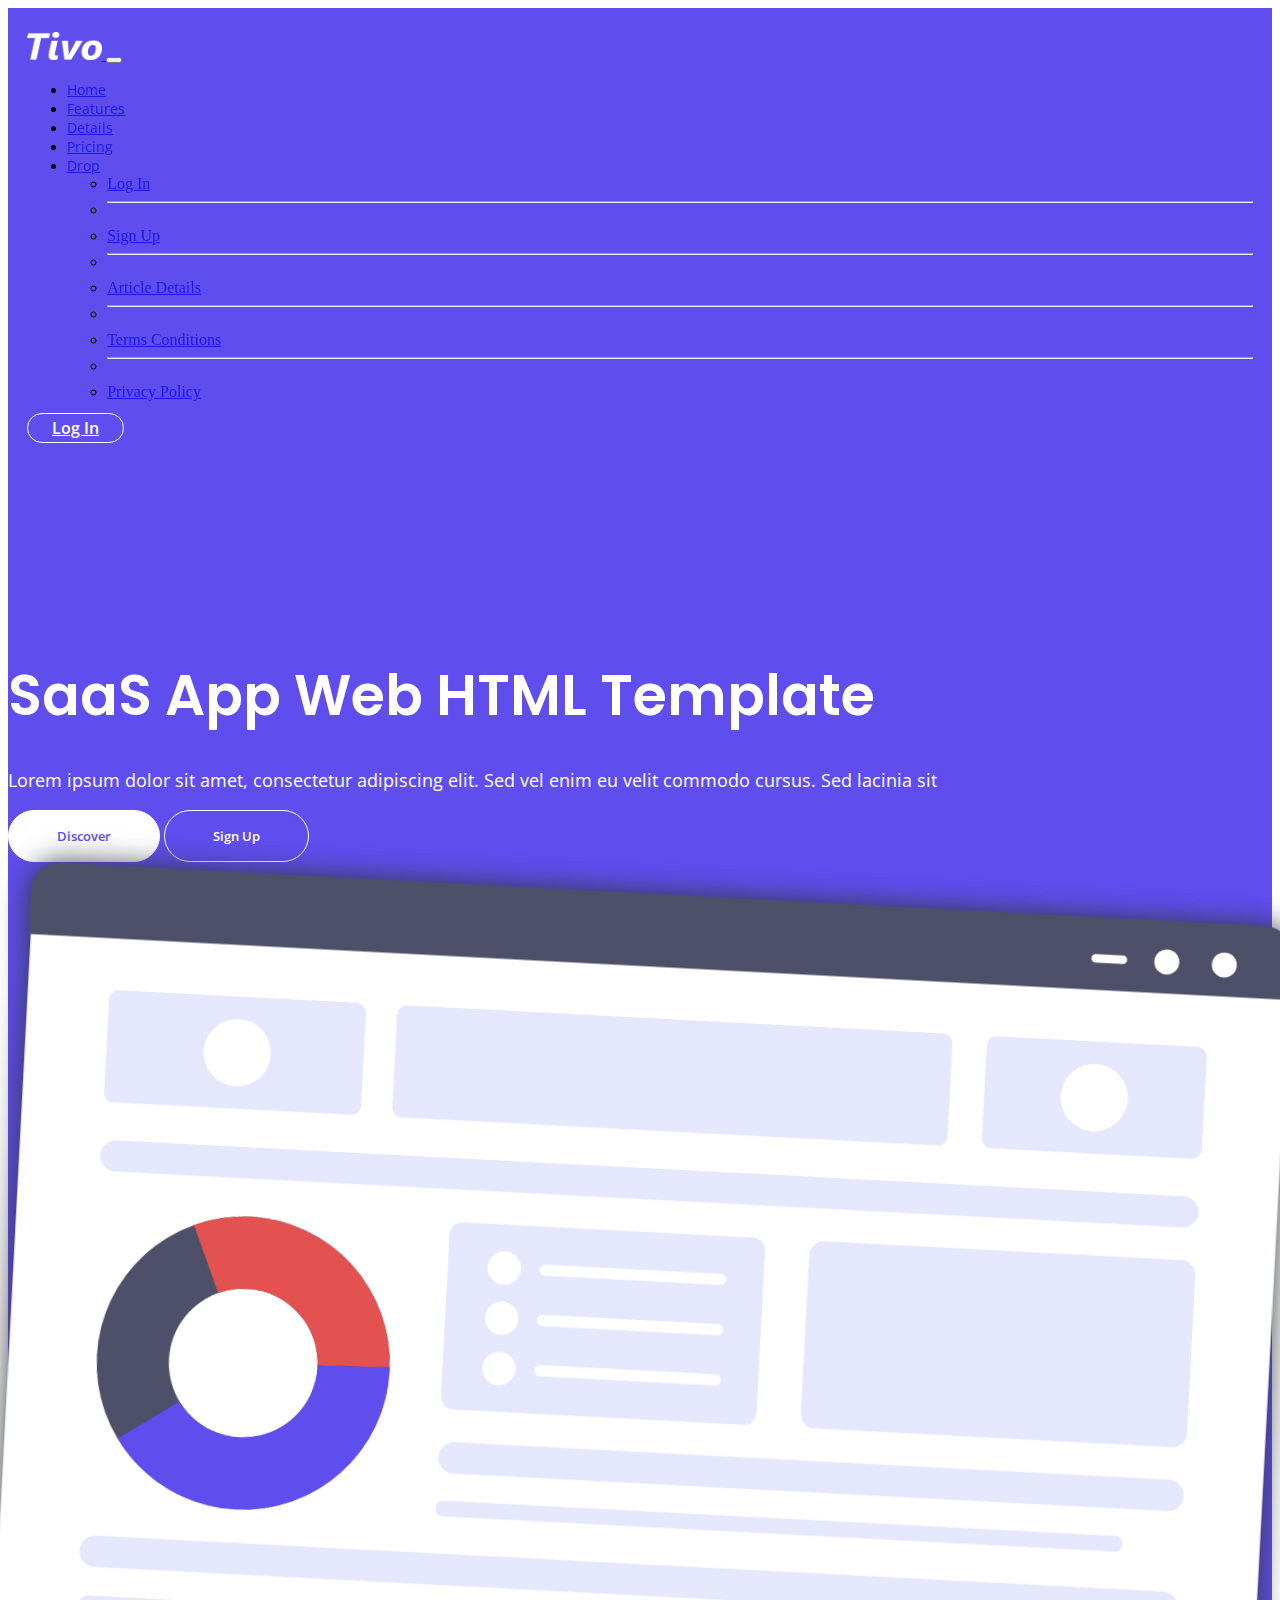
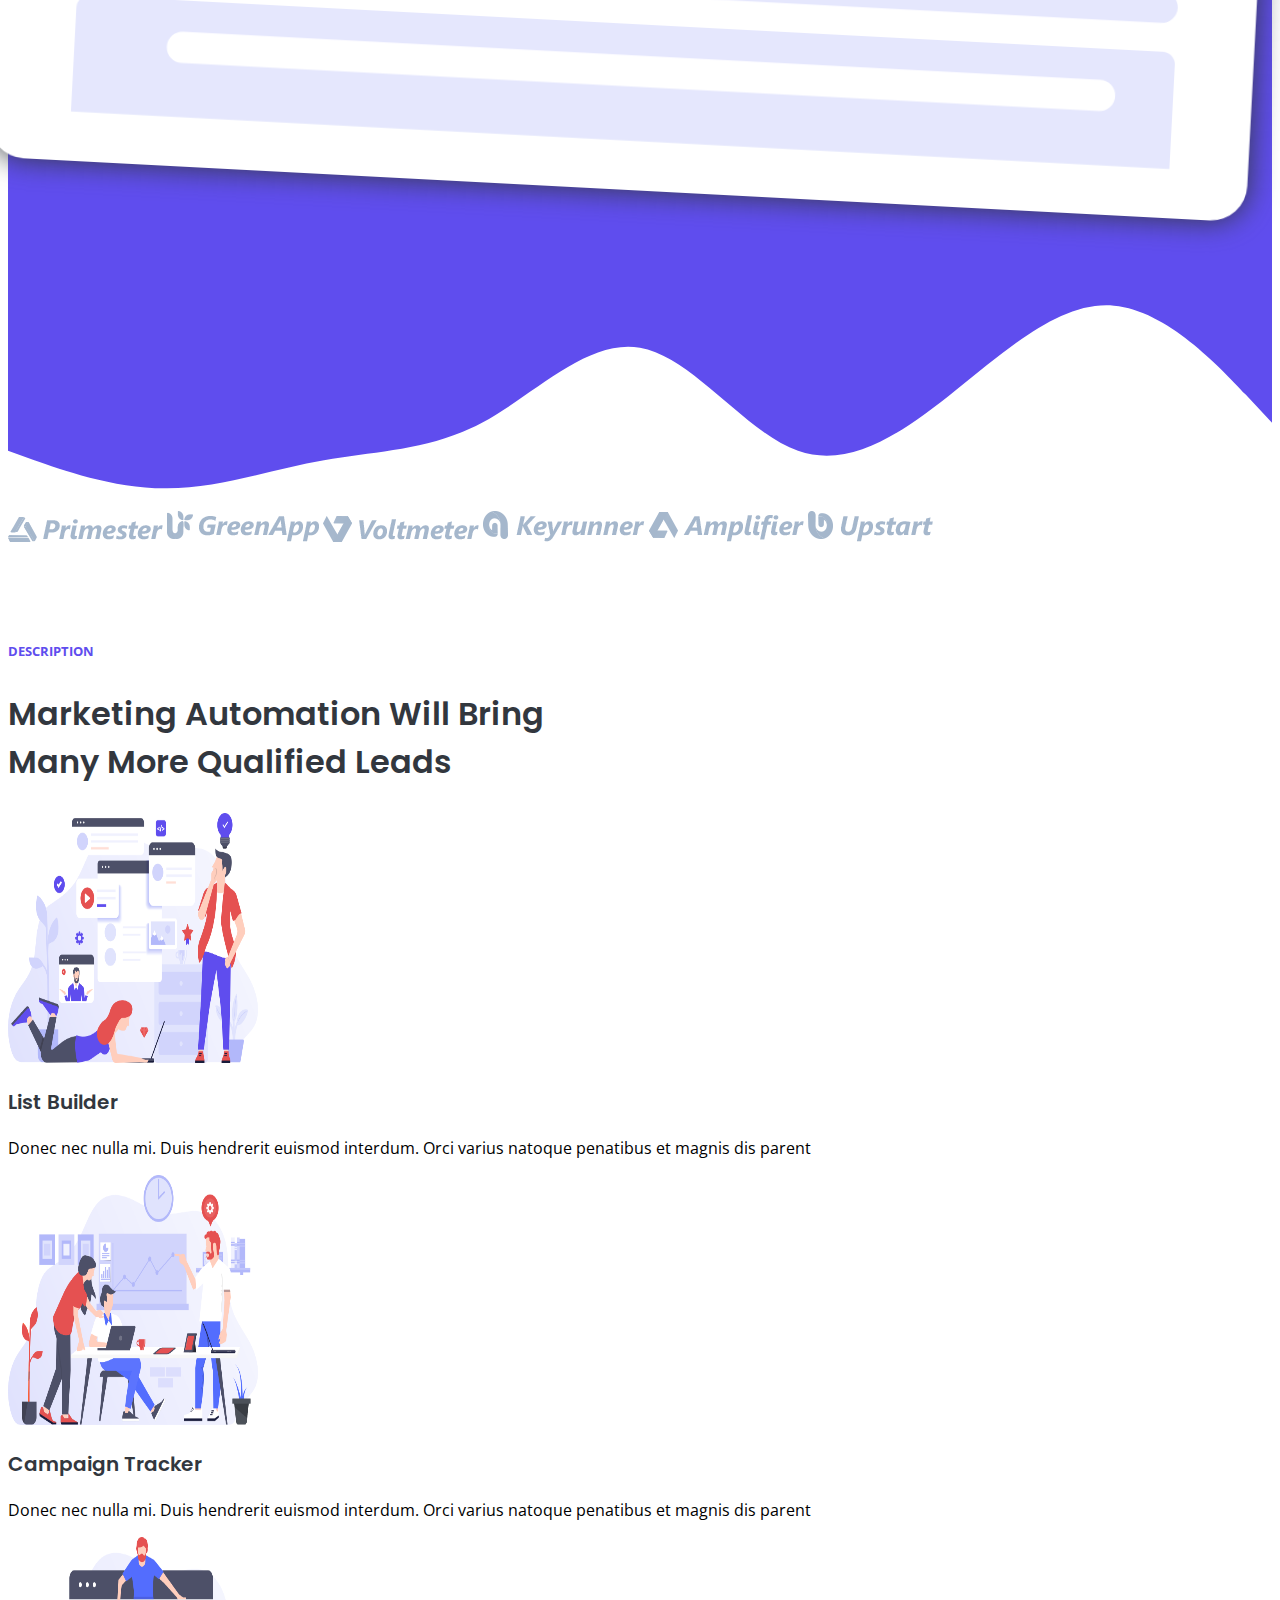
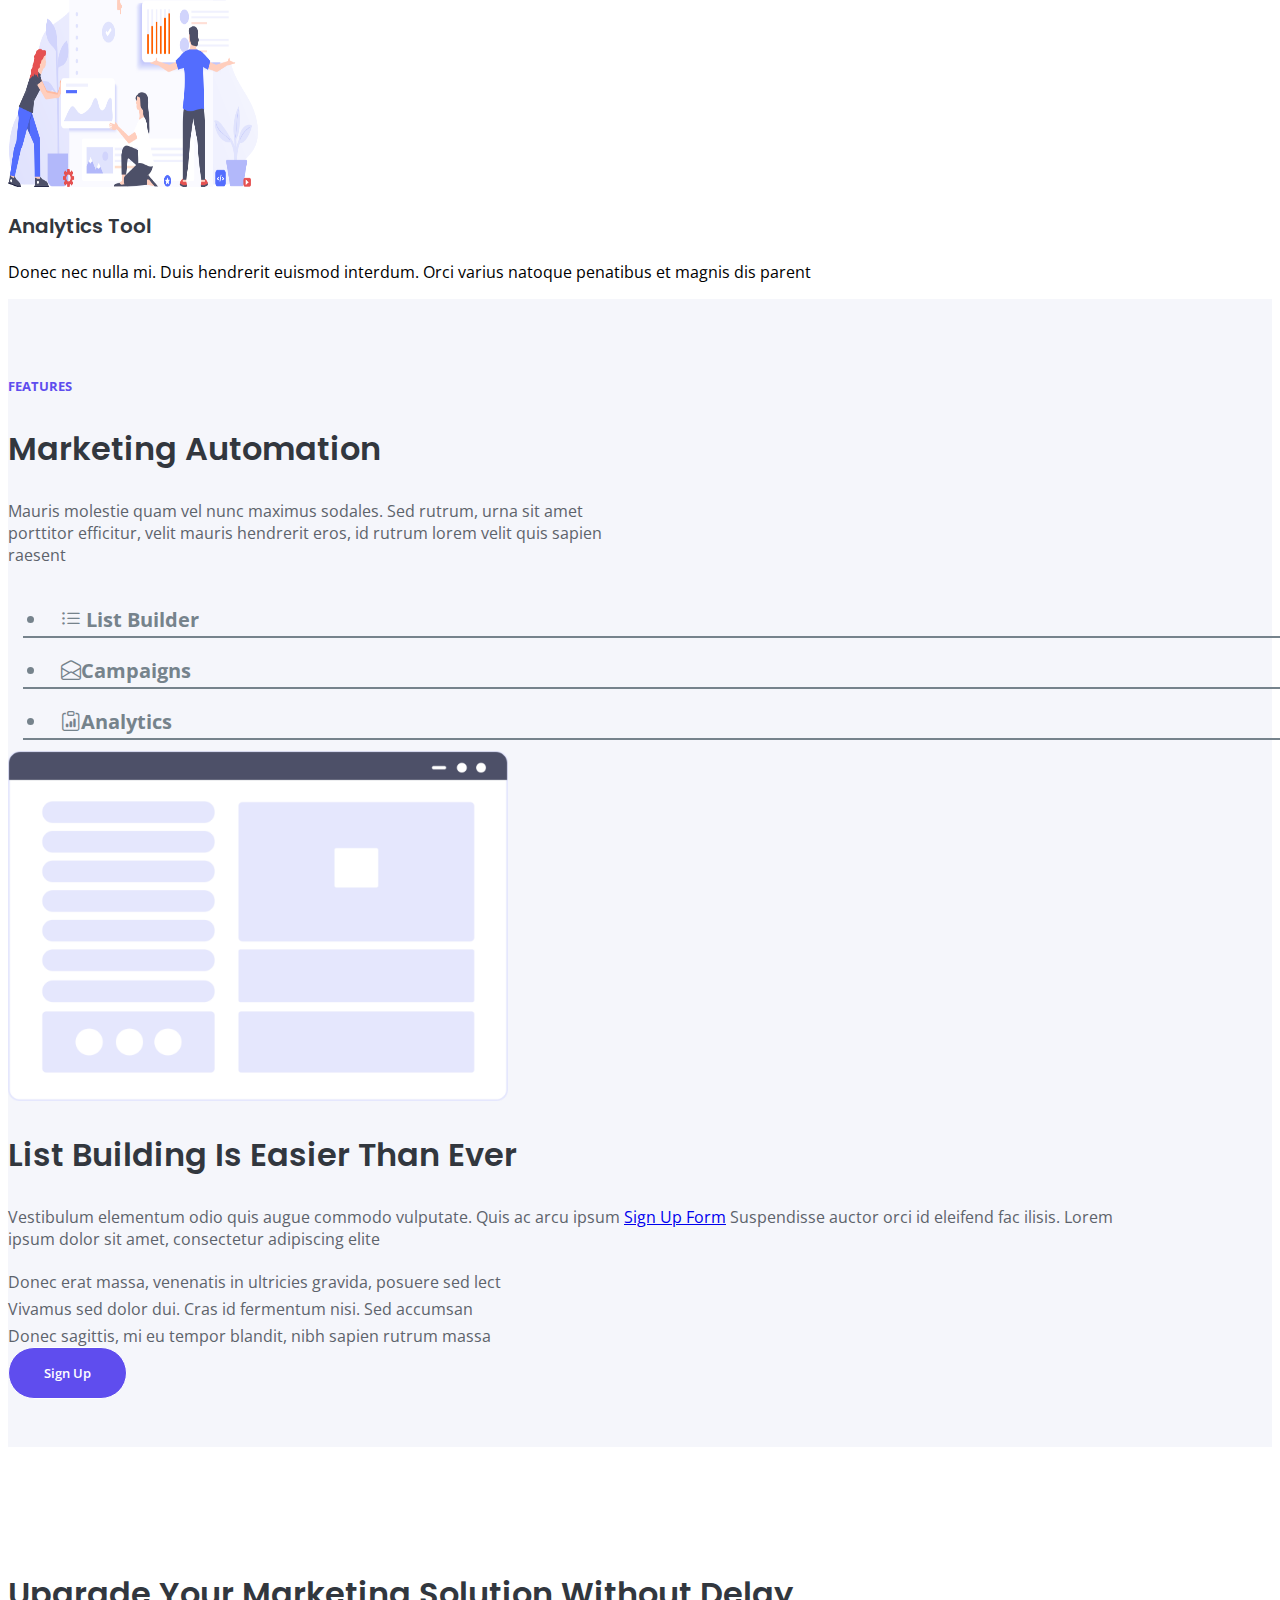
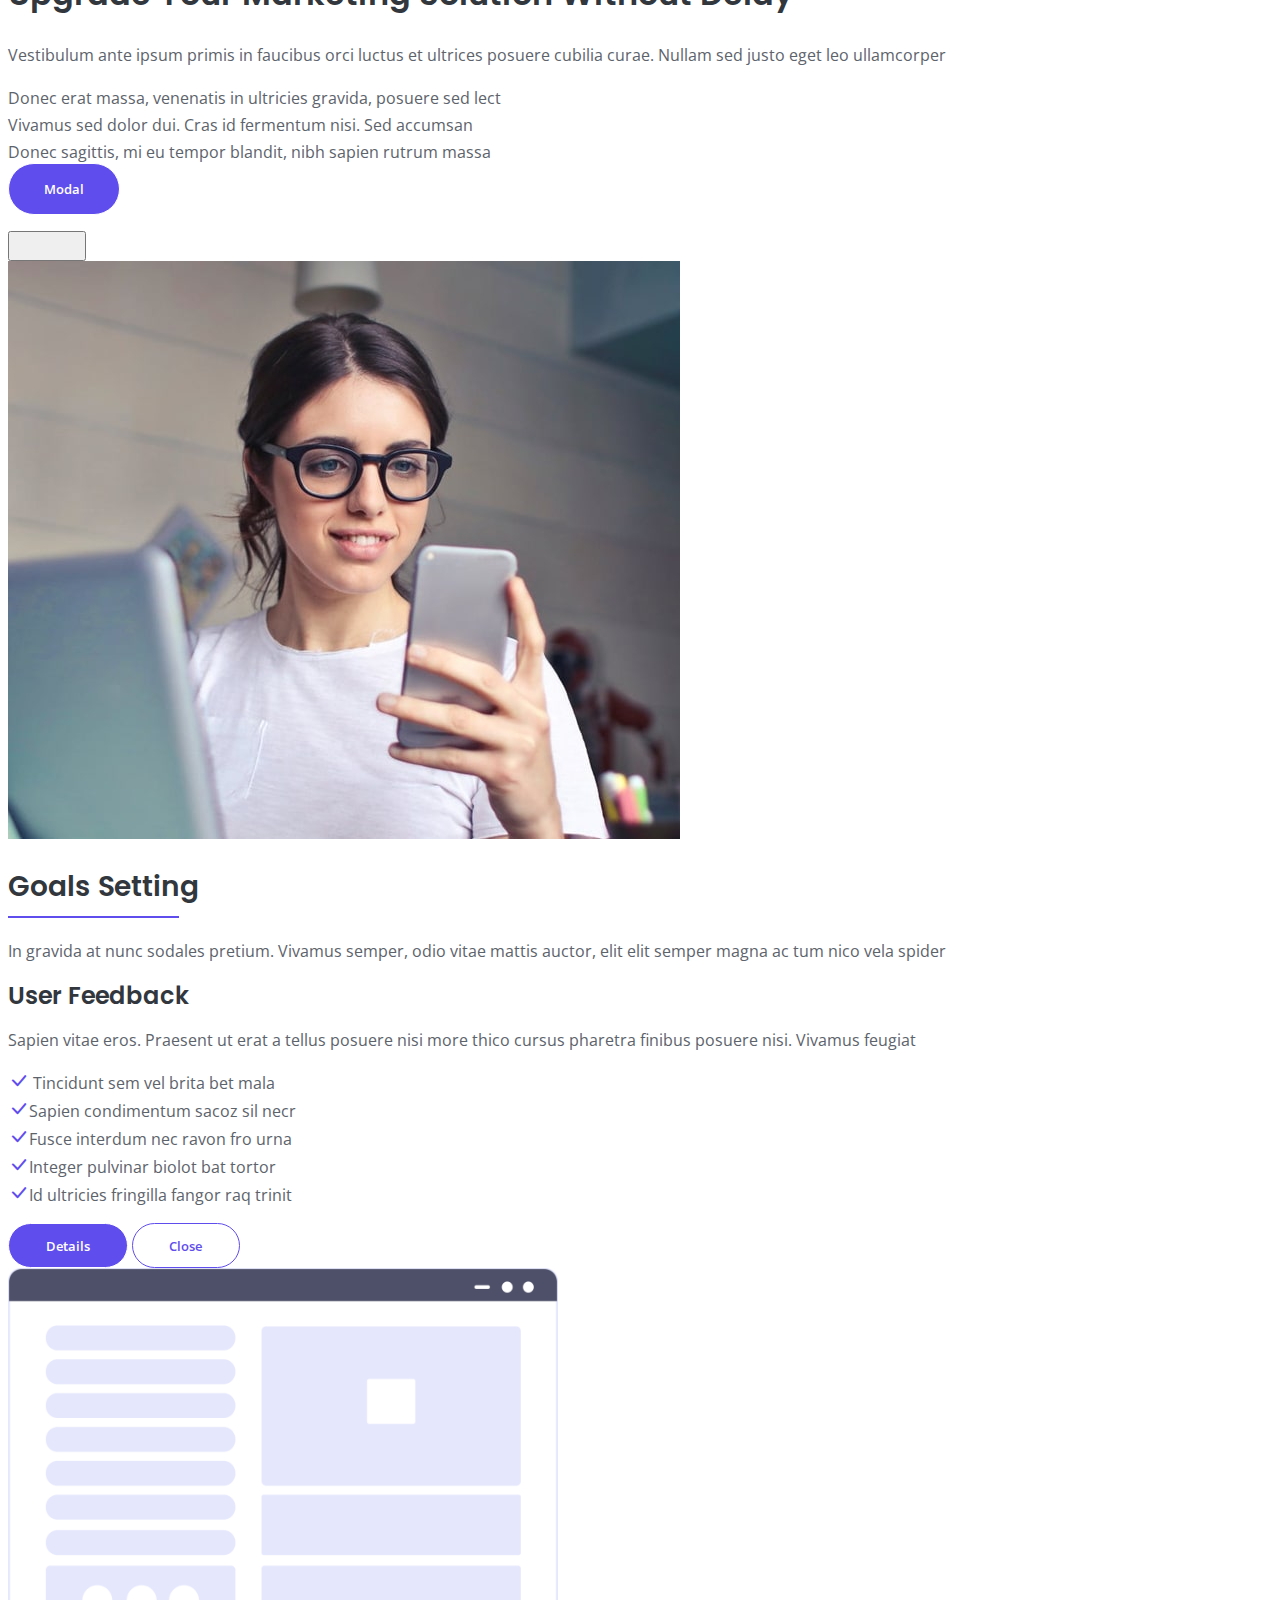
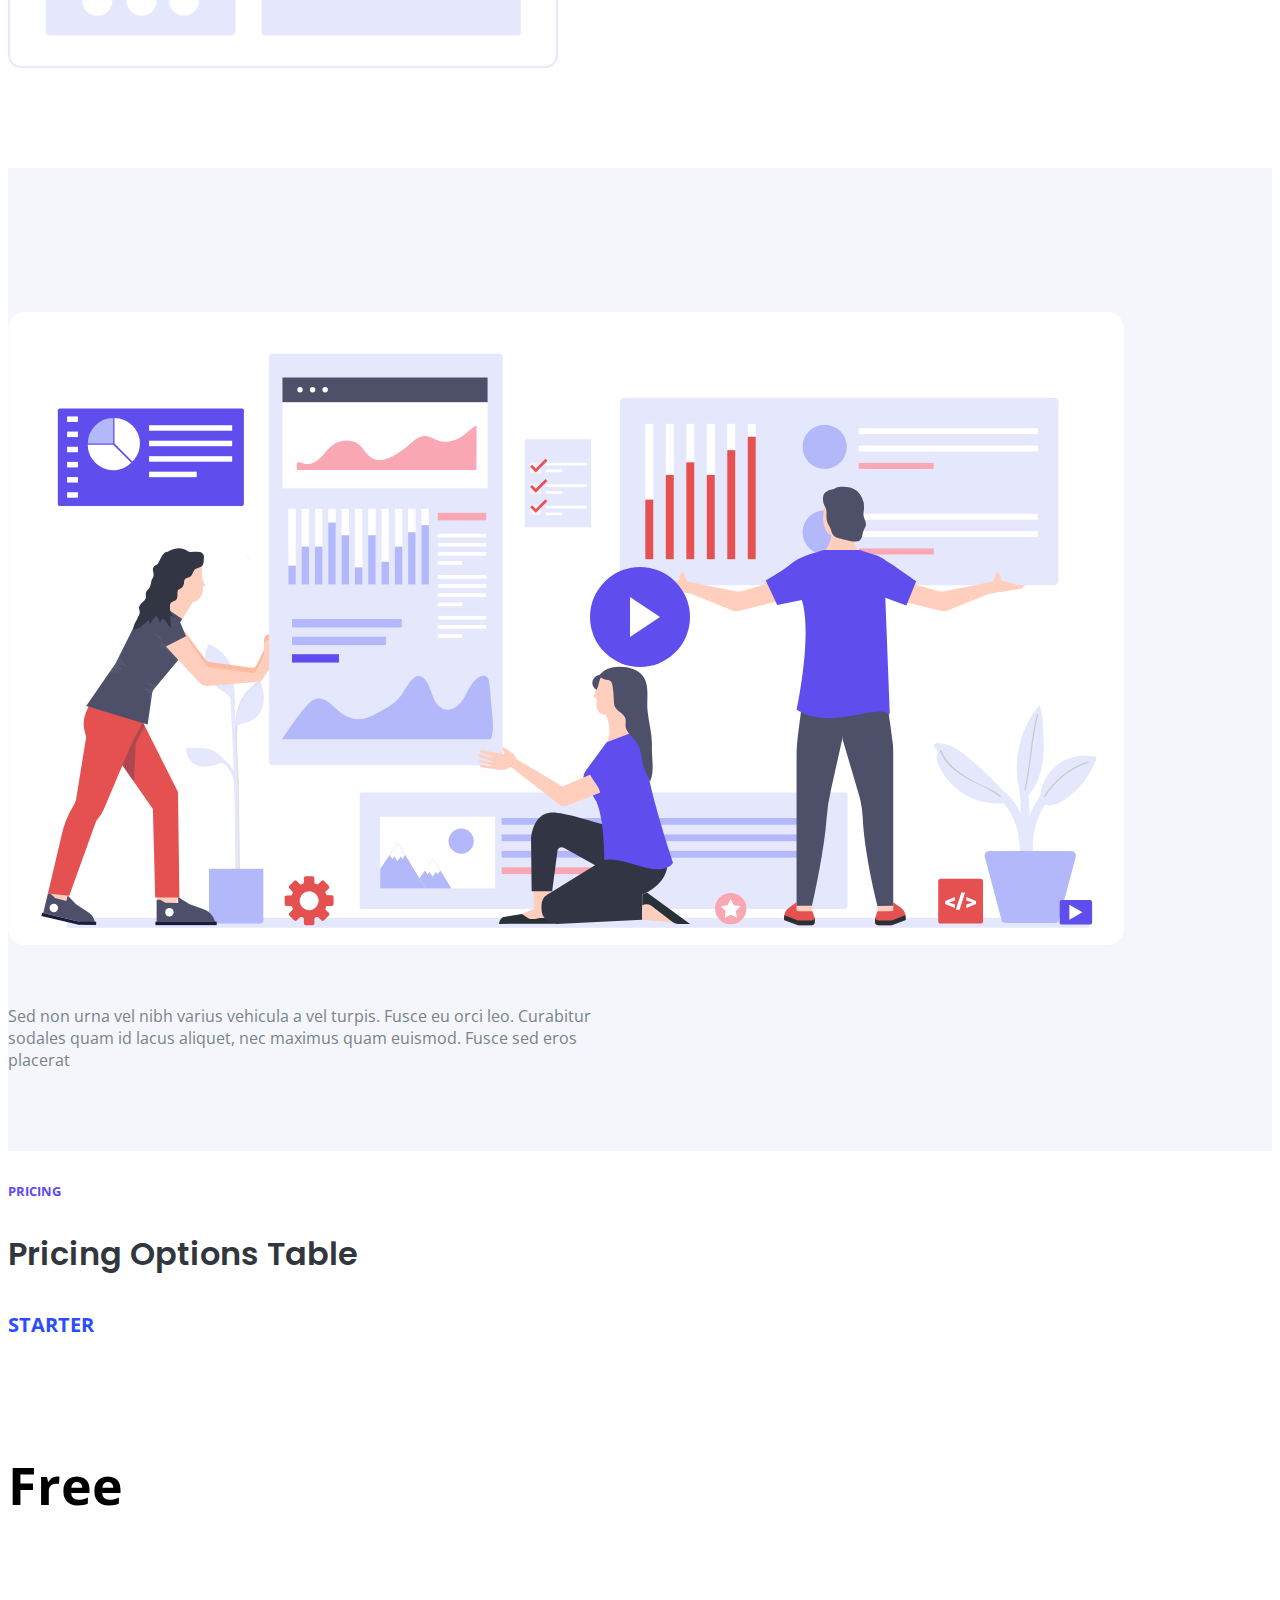
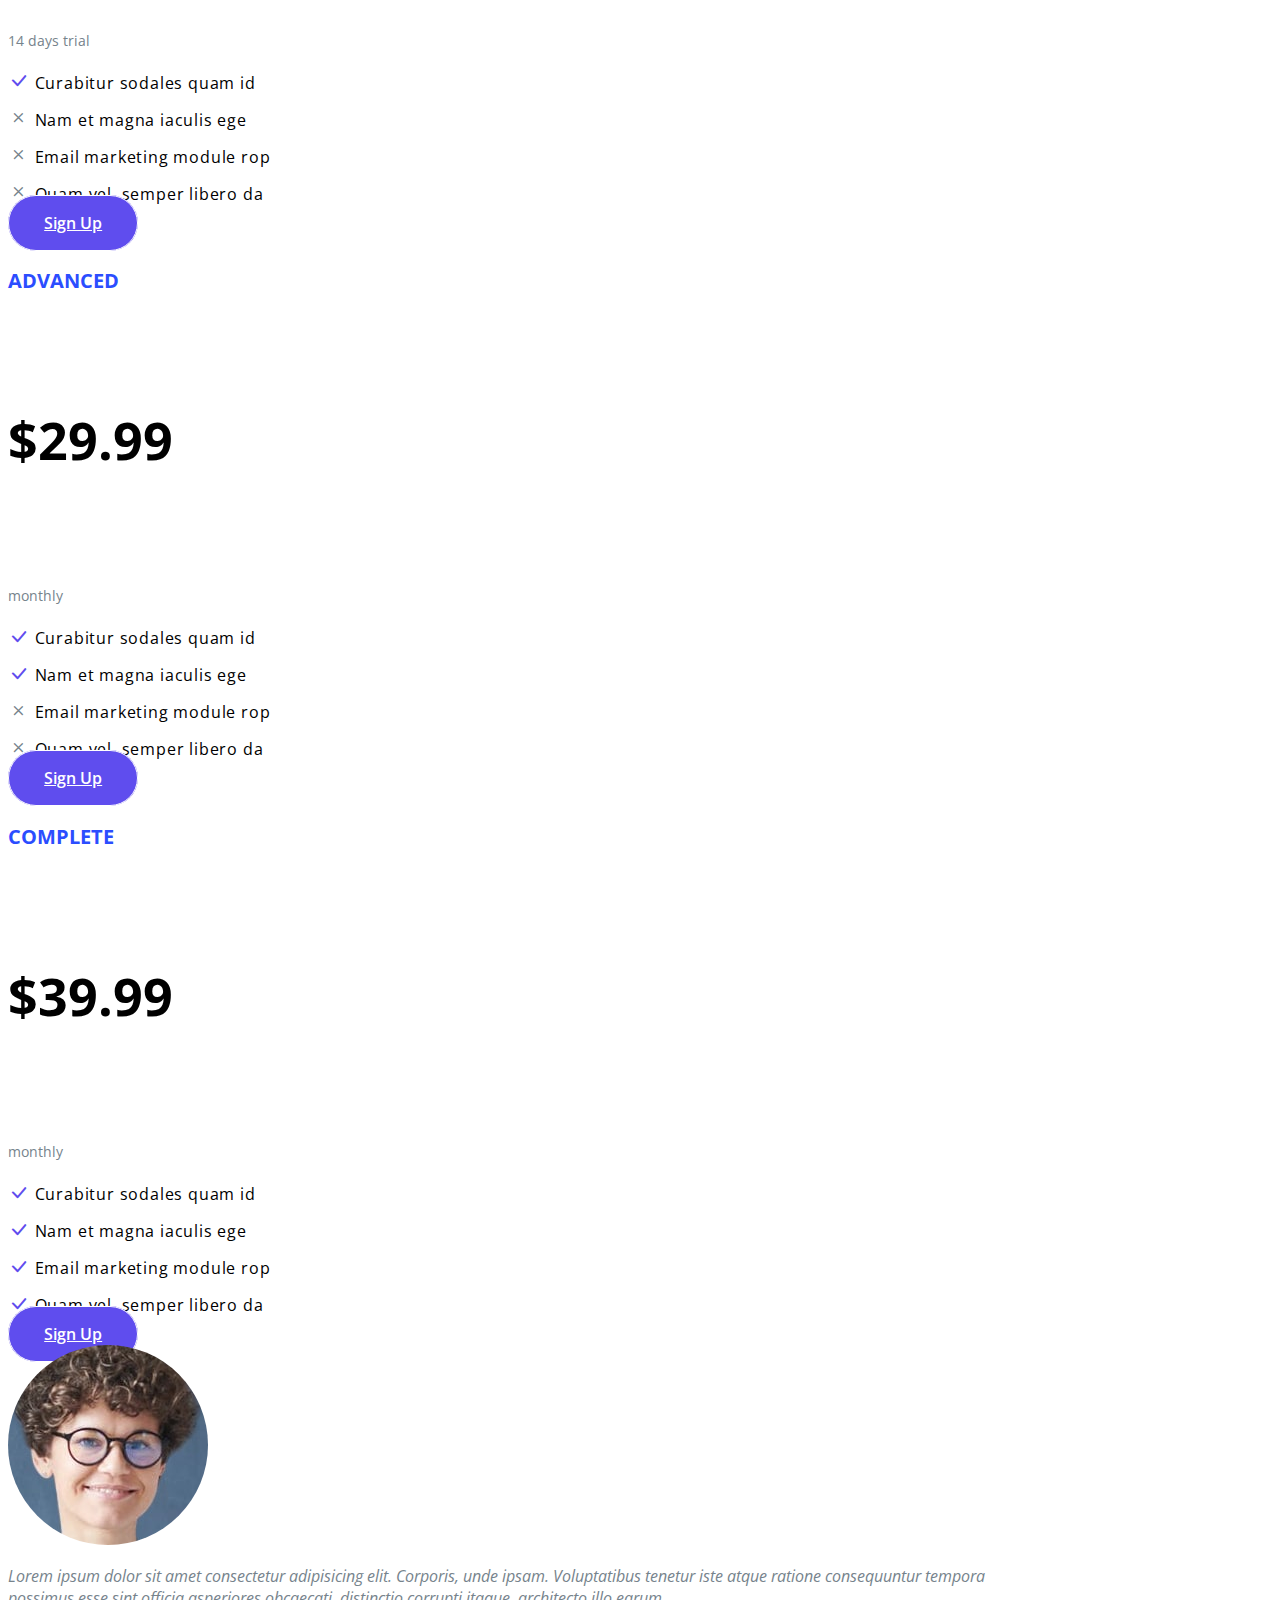
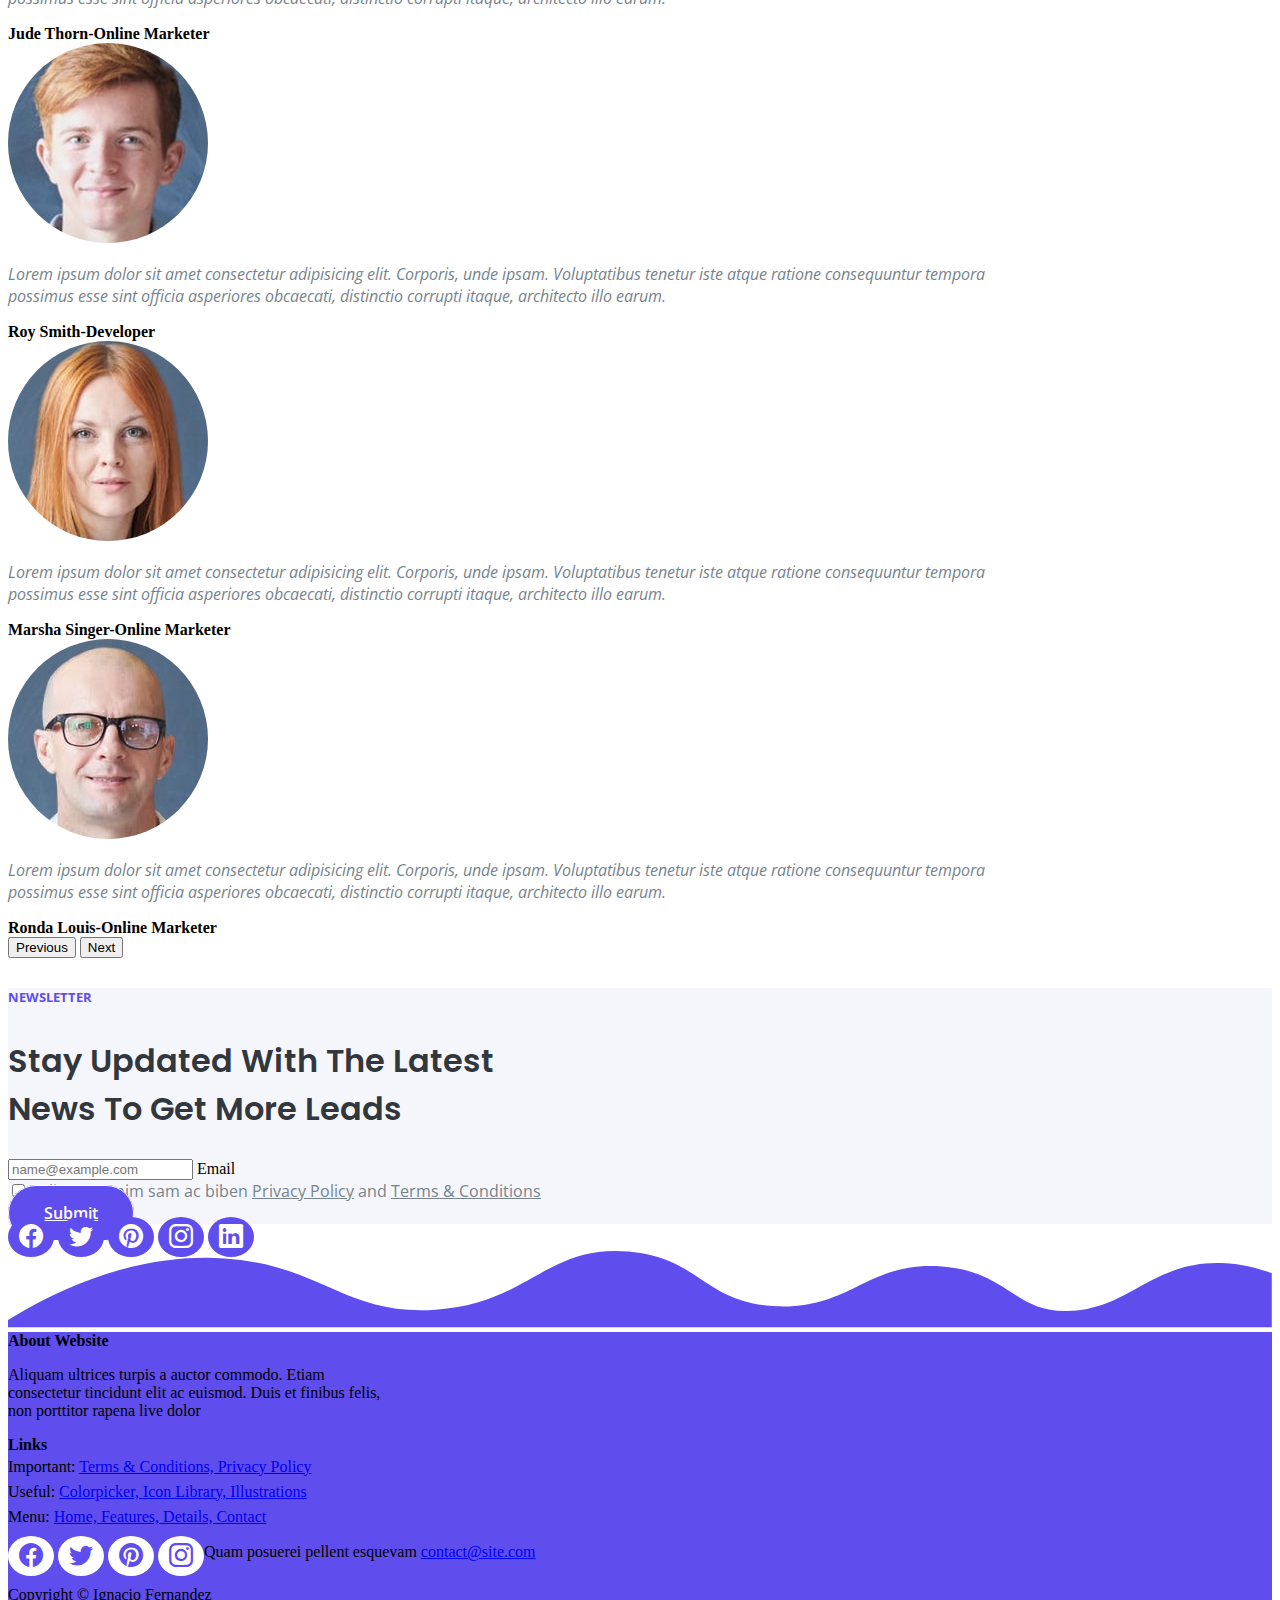
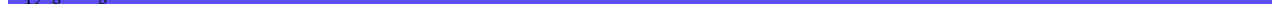
<file: index.html>
<!DOCTYPE html>
<html lang="en">
<head>
    <meta charset="UTF-8">
    <meta http-equiv="X-UA-Compatible" content="IE=edge">
    <meta name="viewport" content="width=device-width, initial-scale=1.0">
    <link rel="shortcut icon" href="./images/favicon.png" type="image/x-icon">
    <title>Tivo</title>
    <!--GOOGLE FONTS-->
    <link rel="preconnect" href="https://fonts.googleapis.com">
    <link rel="preconnect" href="https://fonts.gstatic.com" crossorigin>
    <link href="https://fonts.googleapis.com/css2?family=Open+Sans:ital,wght@0,400;0,600;1,400&family=Poppins:wght@600&display=swap" rel="stylesheet">
    <!--BOOTSTRAP-->
    <link href="https://cdn.jsdelivr.net/npm/bootstrap@5.2.3/dist/css/bootstrap.min.css" rel="stylesheet" integrity="sha384-rbsA2VBKQhggwzxH7pPCaAqO46MgnOM80zW1RWuH61DGLwZJEdK2Kadq2F9CUG65" crossorigin="anonymous">
    <link rel="stylesheet" href="https://cdn.jsdelivr.net/npm/bootstrap-icons@1.10.3/font/bootstrap-icons.css">
    <!--CSS LINK-->
    <link rel="stylesheet" href="style.css">
</head>
<body>
    <!--HEADER Y NAVEGADOR-->

<header class="header">
    <div class="container-fluid">
        <nav class="navbar navbar-expand-lg fixed-top">
            <div class="container-fluid">
              <a class="navbar-brand" href="./index.html">
                <img src="./images/logo.png" alt="Logo-brand" width="75" height="28">
              </a>
              <button class="navbar-toggler" type="button" data-bs-toggle="collapse" data-bs-target="#navbarSupportedContent" aria-controls="navbarSupportedContent" aria-expanded="false" aria-label="Toggle navigation">
                <span class="navbar-toggler-icon"></span>
              </button>
              <div class="collapse navbar-collapse" id="navbarSupportedContent">
                <ul class="navbar-nav ms-auto mb-2 mb-lg-0 d-flex gap-2">
                  <li class="nav-item">
                    <a class="nav-link active text-white fw-bold" aria-current="page" href="#">Home</a>
                  </li>
                  <li class="nav-item">
                    <a class="nav-link text-white fw-bold" href="#features">Features</a>
                  </li>
                  <li class="nav-item">
                    <a class="nav-link text-white fw-bold" href="#details">Details</a>
                  </li>
                  <li class="nav-item">
                    <a class="nav-link text-white fw-bold" href="#">Pricing</a>
                  </li>
                  <li class="nav-item dropdown">
                    <a class="nav-link dropdown-toggle text-white fw-bold" href="#" role="button" data-bs-toggle="dropdown" aria-expanded="false">
                      Drop
                    </a>
                    <ul class="dropdown-menu border-0">
                      <li><a class="dropdown-item text-white" href="./log-in.html">Log In</a></li>
                      <li><hr class="dropdown-divider bg-white"></li>
                      <li><a class="dropdown-item text-white" href="./sign-up.html">Sign Up</a></li>
                      <li><hr class="dropdown-divider bg-white"></li>
                      <li><a class="dropdown-item text-white" href="#">Article Details</a></li>
                      <li><hr class="dropdown-divider bg-white"></li>
                      <li><a class="dropdown-item text-white" href="#">Terms Conditions</a></li>
                      <li><hr class="dropdown-divider bg-white"></li>
                      <li><a class="dropdown-item text-white" href="#">Privacy Policy</a></li>
                    </ul>
                  </li>
                </ul>
                <a href="#" class="btn-secundario-transparent ms-3 text-decoration-none">Log In</a>
              </div>
            </div>
          </nav>
    </div>
    <div class="container container-header">
        <div class="row align-items-center mt-5 row-header">
            <div class="col-12 col-lg-6 ps-5">
                <h1>SaaS App Web HTML Template</h1>
                <p class="text-header">Lorem ipsum dolor sit amet, consectetur adipiscing elit. Sed vel enim eu velit commodo cursus. Sed lacinia sit</p>
                <button class="btn-main-white">Discover</button>
                <button class="btn-main-transparent">Sign Up</button>
            </div>
            <div class="col-12 col-lg-6">
                <img class="img-header img-fluid" src="./images/header.svg" alt="img-header">
            </div>
        </div>
    </div>
</header>
<img src="./images/wave.svg" class="" alt="wave">

<!--EMPRESAS-->
<aside class="container text-center d-flex flex-wrap justify-content-center gap-3 align-items-center mx-auto mb-5">
    <img src="./images/customer-logo-1.png"  alt="logo">
    <img src="./images/customer-logo-2.png" alt="logo">
    <img src="./images/customer-logo-3.png" alt="logo">
    <img src="./images/customer-logo-4.png" alt="logo">
    <img src="./images/customer-logo-5.png" alt="logo">
    <img src="./images/customer-logo-6.png" alt="logo">
</aside>

<section class="description">
  <div class="container">
      <h6 class="text-center mt-5">DESCRIPTION</h6>
      <h2 class="text-center mt-1 mx-auto">Marketing Automation Will Bring Many More Qualified Leads</h2>
      <div class="d-flex justify-content-center align-items-center mx-auto my-5 card-description">
        <div class="d-flex flex-column align-items-center gap-2">
            <img src="./images/description-icon-1.png" class="img-fluid" width="250" height="250" alt="icon">
            <h3 class="mt-4">List Builder</h3>
            <p class="text-center">Donec nec nulla mi. Duis hendrerit euismod interdum. Orci varius natoque penatibus et magnis dis parent</p>
        </div>
        <div class="d-flex flex-column align-items-center gap-2">
          <img src="./images/description-icon-2.png" class="img-fluid" width="250" height="250" alt="icon">
          <h3 class="mt-4">Campaign Tracker</h3>
          <p class="text-center">Donec nec nulla mi. Duis hendrerit euismod interdum. Orci varius natoque penatibus et magnis dis parent</p>
      </div>
      <div class="d-flex flex-column align-items-center gap-2">
        <img src="./images/description-icon-3.png" class="img-fluid" width="250" height="250" alt="icon">
        <h3 class="mt-4">Analytics Tool</h3>
        <p class="text-center">Donec nec nulla mi. Duis hendrerit euismod interdum. Orci varius natoque penatibus et magnis dis parent</p>
    </div>
      </div>
    </div>
</section>

<!--FEATURES-->
<section class="features" id="features">
  <div class="container d-flex flex-column align-items-center justify-content-center">
    <h6 class="text-center mt-5">FEATURES</h6>
    <h2 class="text-center mt-1 mx-auto">Marketing Automation</h2>
    <p class="text-center mt-1 mx-auto">Mauris molestie quam vel nunc maximus sodales. Sed rutrum, urna sit amet porttitor efficitur, velit mauris hendrerit eros, id rutrum lorem velit quis sapien raesent</p>
    <ul class="list-inline text-center mx-auto mt-4">
      <li class="list-unstyled list-inline-item feature-list"><i class="bi bi-list-ul pe-1"></i> List Builder</li>
      <li class="list-unstyled list-inline-item feature-list"><i class="bi bi-envelope-open pe-1"></i>Campaigns</li>
      <li class="list-unstyled list-inline-item feature-list"><i class="bi bi-clipboard-data pe-1"></i>Analytics</li>
    </ul>

    <div class="row align-items-center mx-auto py-5 ">
      <div class="col-12 col-lg-6 text-center">
      <img src="./images/details.png" class="img-fluid" alt="">
    </div>
    <div class="col-12 col-lg-6 features-content  mx-auto ">
      <div class="d-flex flex-column align-items-start  features-text">
        <h2>List Building Is Easier Than Ever</h2>
        <p>Vestibulum elementum odio quis augue commodo vulputate. Quis ac arcu ipsum <a href="#">Sign Up Form</a>  Suspendisse auctor orci id eleifend fac ilisis. Lorem ipsum dolor sit amet, consectetur adipiscing elite</p>
          <li>Donec erat massa, venenatis in ultricies gravida, posuere sed lect</li>
          <li>Vivamus sed dolor dui. Cras id fermentum nisi. Sed accumsan</li>
          <li>Donec sagittis, mi eu tempor blandit, nibh sapien rutrum massa</li>
        <button class="btn-modal-purple mt-4">Sign Up</button>
      </div>
    </div>
    </div>
  </div>
</section>
<article id="details">
  <div class="container article-feature ps-md-5">
    <div class="row align-items-center mx-auto py-5 ps-md-4">
      <div class="col-12 col-lg-6">
        <div class="d-flex flex-column align-items-start features-text">
          <h2>Upgrade Your Marketing Solution Without Delay</h2>
          <p>Vestibulum ante ipsum primis in faucibus orci luctus et ultrices posuere cubilia curae. Nullam sed justo eget leo ullamcorper</p>
            <li>Donec erat massa, venenatis in ultricies gravida, posuere sed lect</li>
            <li>Vivamus sed dolor dui. Cras id fermentum nisi. Sed accumsan</li>
            <li>Donec sagittis, mi eu tempor blandit, nibh sapien rutrum massa</li>
            <button type="button" class="btn-modal-purple mt-4 mb-3" data-bs-toggle="modal" data-bs-target="#exampleModal">
              Modal
            </button>
            <div class="modal fade " id="exampleModal" tabindex="-1" aria-labelledby="exampleModalLabel" aria-hidden="true">
              <div class="modal-dialog modal-dialog-centered d-flex justify-content-center">
                <div class="modal-content modal-article pb-5 ">
                  <button type="button" class="btn-close ms-auto p-3" data-bs-dismiss="modal" aria-label="Close"></button>
                  <div class="d-flex justify-content-center align-items-center gap-5 modal-contenido">
                      <img src="./images/details-modal.jpg" class="rounded img-fluid ps-4" alt="imagen-modal">
                      <div class="d-flex flex-column align-items-start">
                        <h2 class="modal-title">Goals Setting</h2>
                        <p>In gravida at nunc sodales pretium. Vivamus semper, odio vitae mattis auctor, elit elit semper magna ac tum nico vela spider</p>
                        <h2 class="modal-subtitle">User Feedback</h2>
                        <p>Sapien vitae eros. Praesent ut erat a tellus posuere nisi more thico cursus pharetra finibus posuere nisi. Vivamus feugiat</p>
                        <li class="list-modal"><i class="bi bi-check-lg pe-2 mb-5"></i> Tincidunt sem vel brita bet mala</li>
                        <li class="list-modal"><i class="bi bi-check-lg pe-2 mb-5"></i>Sapien condimentum sacoz sil necr</li>
                        <li class="list-modal"><i class="bi bi-check-lg pe-2 mb-5"></i>Fusce interdum nec ravon fro urna</li>
                        <li class="list-modal"><i class="bi bi-check-lg pe-2 mb-5"></i>Integer pulvinar biolot bat tortor</li>
                        <li class="list-modal"><i class="bi bi-check-lg pe-2 mb-5"></i>Id ultricies fringilla fangor raq trinit</li>
                        <div class="d-flex gap-1 mt-3">
                        <button type="button" class="btn-modal-purple" data-bs-dismiss="modal">Details</button>
                        <button type="button" class="btn-modal-white">Close</button>
                      </div>
                      </div>
                  </div>
                </div>
              </div>
            </div>
        </div>
      </div>
      <div class="col-12 col-lg-6 text-center">
        <img src="./images/details.png" class="img-fluid" alt="">
      </div>
    </div>
  </div>
</article>

<!--VIDEO-->

<section class="section-video">
    <div class="container content-video d-flex flex-column align-items-center ">
      <div class="video">
      <img src="./images/video-preview.svg" class="img-fluid" alt="">
      <div class="play"></div>
    </div>
      <p class="text-center">Sed non urna vel nibh varius vehicula a vel turpis. Fusce eu orci leo. Curabitur sodales quam id lacus aliquet, nec maximus quam euismod. Fusce sed eros placerat</p>
    </div>
</section>
    
<!--TARJETAS-->
<section>
  <div class="container py-5">
    <h6 class="text-center mt-5">PRICING</h6>
    <h2 class="text-center mt-1 mx-auto">Pricing Options Table</h2>
    <div class="d-flex justify-content-center align-items-center flex-wrap gap-5 mt-5 card-price">
      
      <div class="card" style="width: 21rem;">
        <div class="card-body">
          <h5 class="card-title text-center pt-3">STARTER</h5>
          <h6 class="card-text mb-2 text-center">Free</h6>
          <p class="card-text text-center border-bottom border-1 pb-4">14 days trial</p>
          <li class="list-unstyled "> <i class="bi bi-check-lg check"></i> 
            Curabitur sodales quam id </li>
          <li class="list-unstyled "><i class="bi bi-x cross"></i> 
            Nam et magna iaculis ege</li>
          <li class="list-unstyled "><i class="bi bi-x cross"></i> Email marketing module rop</li>
          <li class="list-unstyled "><i class="bi bi-x cross"></i> 
            Quam vel, semper libero da</li>
        </div>
        <a href="#" class="btn-modal-purple mb-5 mt-4 text-decoration-none text-center w-50 mx-auto">Sign Up</a>
      </div>

      <div class="card" style="width: 21rem;">
        <div class="card-body">
          <h5 class="card-title text-center pt-3">ADVANCED</h5>
          <h6 class="card-text mb-2 text-center">$29.99</h6>
          <p class="card-text text-center border-bottom border-1 pb-4">monthly</p>
          <li class="list-unstyled "> <i class="bi bi-check-lg check"></i> 
            Curabitur sodales quam id </li>
          <li class="list-unstyled "><i class="bi bi-check-lg check"></i> 
            Nam et magna iaculis ege</li>
          <li class="list-unstyled "><i class="bi bi-x cross"></i> Email marketing module rop</li>
          <li class="list-unstyled "><i class="bi bi-x cross"></i> 
            Quam vel, semper libero da</li>
        </div>
        <a href="#" class="btn-modal-purple mb-5 mt-4 text-decoration-none text-center w-50 mx-auto">Sign Up</a>
      </div>

      <div class="card" style="width: 21rem;">
        <div class="card-body">
          <h5 class="card-title text-center pt-3">COMPLETE</h5>
          <h6 class="card-text mb-2 text-center">$39.99</h6>
          <p class="card-text text-center border-bottom border-1 pb-4">monthly</p>
          <li class="list-unstyled "> <i class="bi bi-check-lg check"></i> 
            Curabitur sodales quam id </li>
          <li class="list-unstyled "><i class="bi bi-check-lg check"></i> 
            Nam et magna iaculis ege</li>
          <li class="list-unstyled "><i class="bi bi-check-lg check"></i> Email marketing module rop</li>
          <li class="list-unstyled "><i class="bi bi-check-lg check"></i> 
            Quam vel, semper libero da</li>
        </div>
        <a href="#" class="btn-modal-purple mb-5 mt-4 text-decoration-none text-center w-50 mx-auto">Sign Up</a>
      </div>
    </div>
  </div>
</section>

<!--EQUIPO DE LA EMPRESA-->
  <article class="container my-5 pt-5 pb-5">

    <div id="carouselExampleControls" class="carousel slide" data-bs-ride="carousel">
      <div class="carousel-inner">
        <div class="carousel-item active">
          <div class="container testimonio">
            <div class="d-flex justify-content-center align-items-center gap-5 testimonios">
              <img src="./images/testimonial-1.jpg" class="img-fluid" alt="testimonio">
              <div class="d-flex flex-column align-items-start">
                <p>Lorem ipsum dolor sit amet consectetur adipisicing elit. Corporis, unde ipsam. Voluptatibus tenetur iste atque ratione consequuntur tempora possimus esse sint officia asperiores obcaecati, distinctio corrupti itaque, architecto illo earum.</p>
                <strong>Jude Thorn-Online Marketer</strong>
              </div>
            </div>
          </div>
        </div>


        <div class="carousel-item ">
          <div class="container testimonio">
            <div class="d-flex justify-content-center align-items-center gap-5 testimonios">
              <img src="./images/testimonial-2.jpg" alt="testimonio">
              <div class="d-flex flex-column align-items-start">
                <p>Lorem ipsum dolor sit amet consectetur adipisicing elit. Corporis, unde ipsam. Voluptatibus tenetur iste atque ratione consequuntur tempora possimus esse sint officia asperiores obcaecati, distinctio corrupti itaque, architecto illo earum.</p>
                <strong>Roy Smith-Developer</strong>
              </div>
            </div>
          </div>
        </div>


        <div class="carousel-item ">
          <div class="container testimonio">
            <div class="d-flex justify-content-center align-items-center gap-5 testimonios">
              <img src="./images/testimonial-3.jpg" alt="testimonio">
              <div class="d-flex flex-column align-items-start">
                <p>Lorem ipsum dolor sit amet consectetur adipisicing elit. Corporis, unde ipsam. Voluptatibus tenetur iste atque ratione consequuntur tempora possimus esse sint officia asperiores obcaecati, distinctio corrupti itaque, architecto illo earum.</p>
                <strong>Marsha Singer-Online Marketer</strong>
              </div>
            </div>
          </div>
        </div>

        <div class="carousel-item ">
          <div class="container testimonio">
            <div class="d-flex justify-content-center align-items-center gap-5 testimonios">
              <img src="./images/testimonial-4.jpg" alt="testimonio">
              <div class="d-flex flex-column align-items-start">
                <p>Lorem ipsum dolor sit amet consectetur adipisicing elit. Corporis, unde ipsam. Voluptatibus tenetur iste atque ratione consequuntur tempora possimus esse sint officia asperiores obcaecati, distinctio corrupti itaque, architecto illo earum.</p>
                <strong>Ronda Louis-Online Marketer</strong>
              </div>
            </div>
          </div>
        </div>
      <button class="carousel-control-prev" type="button" data-bs-target="#carouselExampleControls" data-bs-slide="prev">
        <span class="carousel-control-prev-icon bg-black" aria-hidden="true"></span>
        <span class="visually-hidden">Previous</span>
      </button>
      <button class="carousel-control-next" type="button" data-bs-target="#carouselExampleControls" data-bs-slide="next">
        <span class="carousel-control-next-icon bg-black" aria-hidden="true"></span>
        <span class="visually-hidden">Next</span>
      </button>
    </div>
  </article>
    
<!--FORMULARIO EMAIL-->

<aside class="pb-5">
      <div class="container rounded contenedor-email py-5">
        <h6 class="text-center mt-5">NEWSLETTER</h6>
        <h2 class="text-center mt-1 mx-auto">Stay Updated With The Latest News To Get More Leads</h2>
        <div class="form-floating mb-3 mt-5 form-email mx-auto">
          <input type="email" class="form-control " id="floatingInput" placeholder="name@example.com">
          <label for="floatingInput">Email</label>
        </div>
        <div class="form-check mx-auto mt-4">
          <input class="form-check-input" type="checkbox" value="" id="flexCheckDefault">
          <label class="form-check-label" for="flexCheckDefault">
            Felis eget enim sam ac biben <a href="#">Privacy Policy</a> and <a href="#">Terms & Conditions
            </label></a>
        </div>
        <a href="#" class="text-decoration-none btn-modal-purple mt-4 d-flex justify-content-center mx-auto">Submit</a>
      </div>
      <div class="d-flex justify-content-center gap-3 align-items-center mx-auto mt-5">
        <a href="#"><i class="bi bi-facebook redes"></i></a>
        <a href="#"><i class="bi bi-twitter redes"></i></a>
        <a href="#"><i class="bi bi-pinterest redes"></i></a>
        <a href="#"><i class="bi bi-instagram redes"></i></a>
        <a href="#"><i class="bi bi-linkedin redes"></i></a>
      </div>
</aside>


<!--FOOTER-->
  <footer >
    <div>
    <svg class="footer-frame" data-name="Layer 1" xmlns="http://www.w3.org/2000/svg" preserveAspectRatio="none" viewBox="0 0 1920 115.984"><defs><style>.cls-2{fill:#5f4dee;}</style></defs><title>footer-frame</title><path class="cls-2" d="M1616.28,381.705c-87.656,5.552-93.356-59.62-197.369-67.562-112.391-8.581-137.609,65.077-251.189,60.632-109.57-4.288-116.156-74.017-225.25-83.153-125.171-10.483-150,78.5-293,88.35-136.948,9.437-173.108-68.092-320.83-77.956C255.5,297.133,143,308.1,0,395.564V406.75H1920V324.537c-18-6.507-43.63-14.492-76.1-15.591C1740.655,305.452,1705.829,376.033,1616.28,381.705Z" transform="translate(0 -290.766)"></path></svg>
  </div>
  <div class="container-fluid footer-bg">
      <div class="container d-flex justify-content-center align-items-center ">
          <div class="d-flex justify-content-evenly gap-5 pt-5 text-white contenedor-footer">
            <div class="d-flex flex-column primary">
            <strong>About Website</strong>
            <p>Aliquam ultrices turpis a auctor commodo. Etiam consectetur tincidunt elit ac euismod. Duis et finibus felis, non porttitor rapena live dolor</p>
          </div>
          <div class="secondary">
            <strong>Links</strong>
            <p>Important: <a href="#" class="text-decoration-none text-white">Terms & Conditions, Privacy Policy</a></p>
            <p>Useful: <a href="#"class="text-decoration-none text-white">Colorpicker, Icon Library, Illustrations</a></p>
            <p>Menu: <a href="#"class="text-decoration-none text-white">Home, Features, Details, Contact</a></p>
          </div>
          <div class=" d-flex flex-column third">
            <div>
            <a href="#"><i class="bi bi-facebook redes-footer"></i></a>
            <a href="#"><i class="bi bi-twitter redes-footer"></i></a>
            <a href="#"><i class="bi bi-pinterest redes-footer"></i></a>
            <a href="#"><i class="bi bi-instagram redes-footer"></i></a>
          </div>
            <p>Quam posuerei pellent esque</p>
            <p>vam <a href="mailto:contact@site.com" class="text-decoration-none text-white">contact@site.com</a></p>
          </div>
        </div>
      </div>
      <p class="text-white text-center mx-auto py-5">Copyright © Ignacio Fernandez</p>
      </div>
  </footer>
  
  
  
  
  
  
  <!--MODAL JS-->
    <script>
      const myModal = document.getElementById('myModal')
      const myInput = document.getElementById('myInput')

      myModal.addEventListener('shown.bs.modal', () => {
      myInput.focus()
    })
    </script>
    <!--JS LINK-->
    <script src="https://cdn.jsdelivr.net/npm/bootstrap@5.2.3/dist/js/bootstrap.bundle.min.js" integrity="sha384-kenU1KFdBIe4zVF0s0G1M5b4hcpxyD9F7jL+jjXkk+Q2h455rYXK/7HAuoJl+0I4" crossorigin="anonymous"></script>
  </body>
</html>
</file>
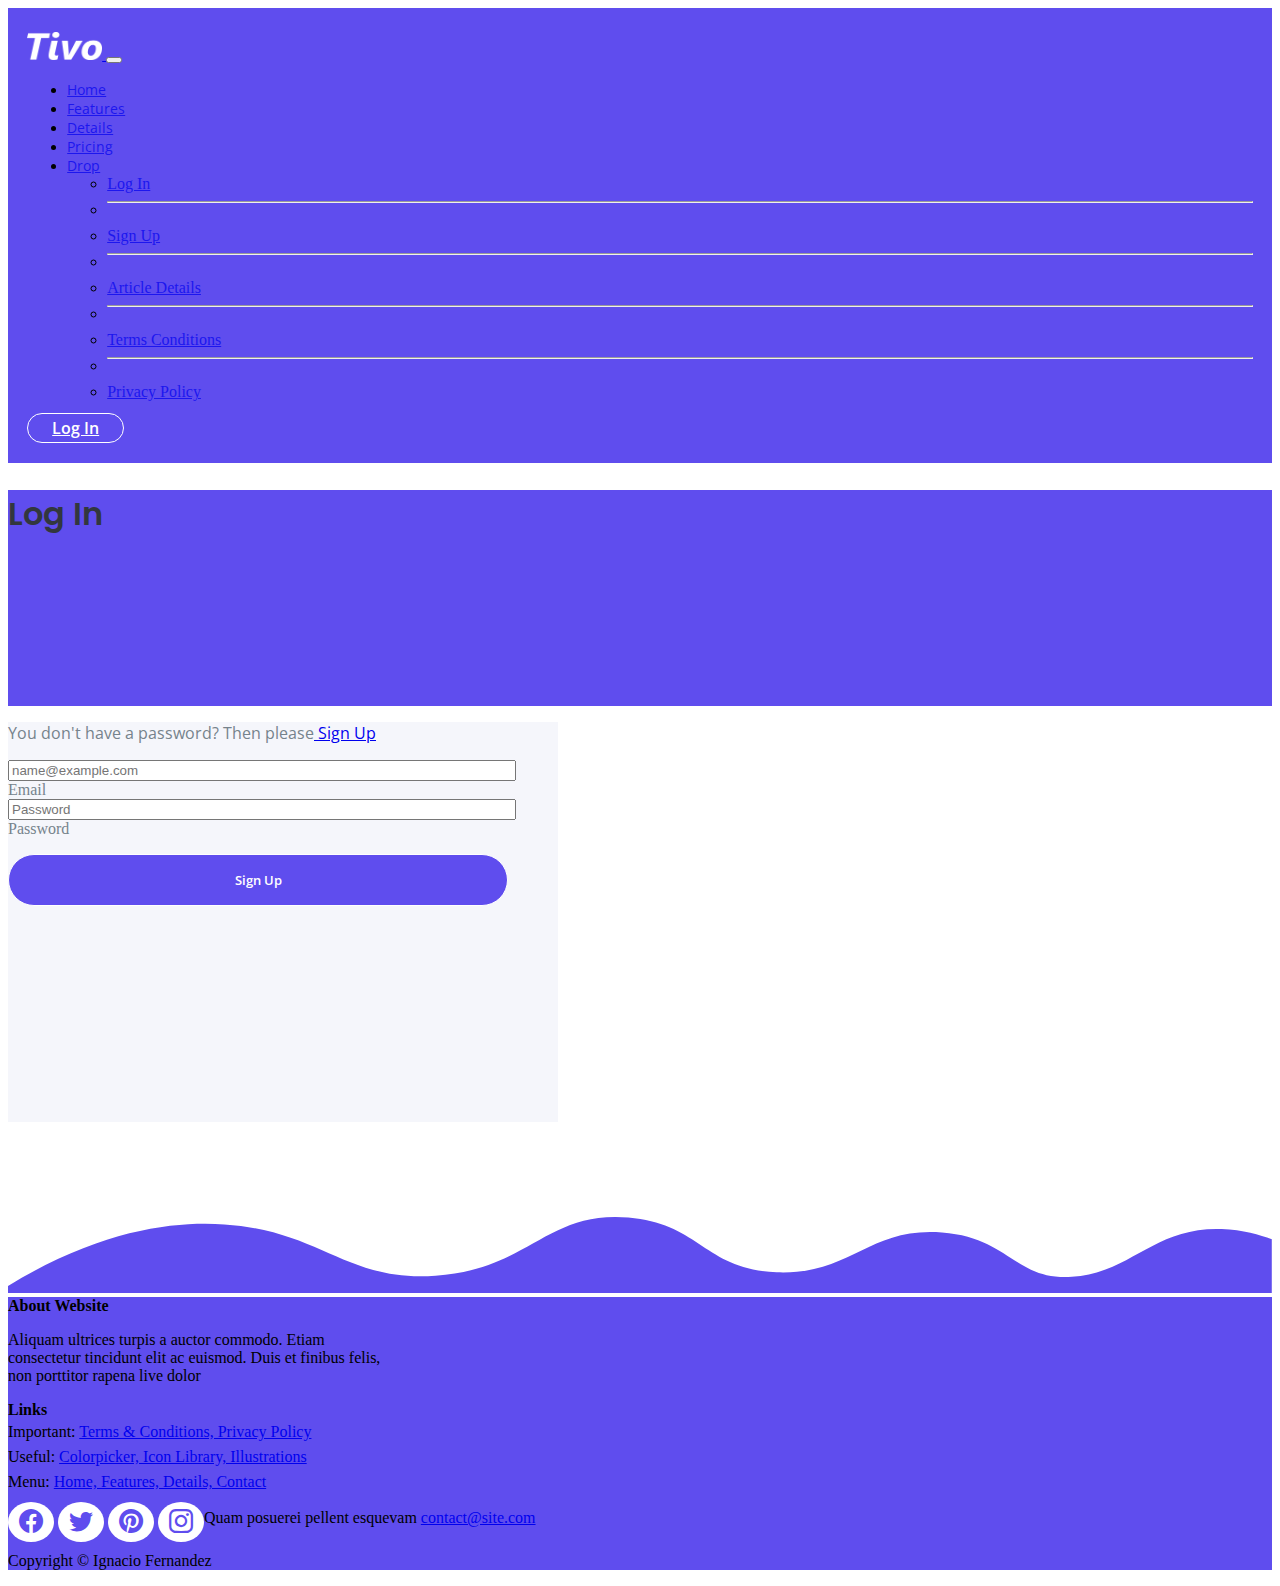
<file: log-in.html>
<!DOCTYPE html>
<html lang="en">
<head>
    <meta charset="UTF-8">
    <meta http-equiv="X-UA-Compatible" content="IE=edge">
    <meta name="viewport" content="width=device-width, initial-scale=1.0">
    <link rel="shortcut icon" href="./images/favicon.png" type="image/x-icon">
    <title>Tivo</title>
    <!--GOOGLE FONTS-->
    <link rel="preconnect" href="https://fonts.googleapis.com">
    <link rel="preconnect" href="https://fonts.gstatic.com" crossorigin>
    <link href="https://fonts.googleapis.com/css2?family=Open+Sans:ital,wght@0,400;0,600;1,400&family=Poppins:wght@600&display=swap" rel="stylesheet">
    <!--BOOTSTRAP-->
    <link href="https://cdn.jsdelivr.net/npm/bootstrap@5.2.3/dist/css/bootstrap.min.css" rel="stylesheet" integrity="sha384-rbsA2VBKQhggwzxH7pPCaAqO46MgnOM80zW1RWuH61DGLwZJEdK2Kadq2F9CUG65" crossorigin="anonymous">
    <link rel="stylesheet" href="https://cdn.jsdelivr.net/npm/bootstrap-icons@1.10.3/font/bootstrap-icons.css">
    <!--CSS LINK-->
    <link rel="stylesheet" href="style.css">
</head>
<body>
    <!--HEADER Y NAVEGADOR-->

<header class="header">
    <div class="container-fluid">
        <nav class="navbar navbar-expand-lg fixed-top">
            <div class="container-fluid">
              <a class="navbar-brand" href="./index.html">
                <img src="./images/logo.png" alt="Logo-brand" width="75" height="28">
              </a>
              <button class="navbar-toggler" type="button" data-bs-toggle="collapse" data-bs-target="#navbarSupportedContent" aria-controls="navbarSupportedContent" aria-expanded="false" aria-label="Toggle navigation">
                <span class="navbar-toggler-icon"></span>
              </button>
              <div class="collapse navbar-collapse" id="navbarSupportedContent">
                <ul class="navbar-nav ms-auto mb-2 mb-lg-0 d-flex gap-2">
                  <li class="nav-item">
                    <a class="nav-link active text-white fw-bold" aria-current="page" href="./index.html">Home</a>
                  </li>
                  <li class="nav-item">
                    <a class="nav-link text-white fw-bold" href="#features">Features</a>
                  </li>
                  <li class="nav-item">
                    <a class="nav-link text-white fw-bold" href="#details">Details</a>
                  </li>
                  <li class="nav-item">
                    <a class="nav-link text-white fw-bold" href="#">Pricing</a>
                  </li>
                  <li class="nav-item dropdown">
                    <a class="nav-link dropdown-toggle text-white fw-bold" href="#" role="button" data-bs-toggle="dropdown" aria-expanded="false">
                      Drop
                    </a>
                    <ul class="dropdown-menu border-0">
                      <li><a class="dropdown-item text-white" href="#">Log In</a></li>
                      <li><hr class="dropdown-divider bg-white"></li>
                      <li><a class="dropdown-item text-white" href="#">Sign Up</a></li>
                      <li><hr class="dropdown-divider bg-white"></li>
                      <li><a class="dropdown-item text-white" href="#">Article Details</a></li>
                      <li><hr class="dropdown-divider bg-white"></li>
                      <li><a class="dropdown-item text-white" href="#">Terms Conditions</a></li>
                      <li><hr class="dropdown-divider bg-white"></li>
                      <li><a class="dropdown-item text-white" href="#">Privacy Policy</a></li>
                    </ul>
                  </li>
                </ul>
                <a href="./log-in.html" class="btn-secundario-transparent ms-3 text-decoration-none">Log In</a>
              </div>
            </div>
          </nav>
    </div>
</header>

<aside class="aside-sign-up d-flex justify-content-center align-items-center mx-auto">
    <h2 class="text-white fs-1">Log In</h2>
</aside>

<!--FORMULARIO-->
<div class="d-flex justify-content-center align-items-center mx-auto bg-formulario">
    <div class="contenedor-form rounded d-flex flex-column align-items-start gap-3 pt-5 ps-4">
        <p>You don't have a password? Then please<a href="./sign-up.html"> Sign Up</a></p>
        <div class="form-floating mb-3">
            <input type="email" class="form-control" id="floatingInput" placeholder="name@example.com">
            <label for="floatingInput">Email </label>
          </div>
          <div class="form-floating">
            <input type="password" class="form-control" id="floatingPassword" placeholder="Password">
            <label for="floatingPassword">Password</label>
          </div>
          <div>
            <input type="button" class="btn-modal-purple" value="Sign Up">
          </div>
    </div>
</div>
<!--FOOTER-->
<footer >
    <div>
    <svg class="footer-frame" data-name="Layer 1" xmlns="http://www.w3.org/2000/svg" preserveAspectRatio="none" viewBox="0 0 1920 115.984"><defs><style>.cls-2{fill:#5f4dee;}</style></defs><title>footer-frame</title><path class="cls-2" d="M1616.28,381.705c-87.656,5.552-93.356-59.62-197.369-67.562-112.391-8.581-137.609,65.077-251.189,60.632-109.57-4.288-116.156-74.017-225.25-83.153-125.171-10.483-150,78.5-293,88.35-136.948,9.437-173.108-68.092-320.83-77.956C255.5,297.133,143,308.1,0,395.564V406.75H1920V324.537c-18-6.507-43.63-14.492-76.1-15.591C1740.655,305.452,1705.829,376.033,1616.28,381.705Z" transform="translate(0 -290.766)"></path></svg>
  </div>
  <div class="container-fluid footer-bg">
      <div class="container d-flex justify-content-center align-items-center ">
          <div class="d-flex justify-content-evenly gap-5 pt-5 text-white contenedor-footer">
            <div class="d-flex flex-column primary">
            <strong>About Website</strong>
            <p>Aliquam ultrices turpis a auctor commodo. Etiam consectetur tincidunt elit ac euismod. Duis et finibus felis, non porttitor rapena live dolor</p>
          </div>
          <div class="secondary">
            <strong>Links</strong>
            <p>Important: <a href="#" class="text-decoration-none text-white">Terms & Conditions, Privacy Policy</a></p>
            <p>Useful: <a href="#"class="text-decoration-none text-white">Colorpicker, Icon Library, Illustrations</a></p>
            <p>Menu: <a href="#"class="text-decoration-none text-white">Home, Features, Details, Contact</a></p>
          </div>
          <div class=" d-flex flex-column third">
            <div>
            <a href="#"><i class="bi bi-facebook redes-footer"></i></a>
            <a href="#"><i class="bi bi-twitter redes-footer"></i></a>
            <a href="#"><i class="bi bi-pinterest redes-footer"></i></a>
            <a href="#"><i class="bi bi-instagram redes-footer"></i></a>
          </div>
            <p>Quam posuerei pellent esque</p>
            <p>vam <a href="mailto:contact@site.com" class="text-decoration-none text-white">contact@site.com</a></p>
          </div>
        </div>
      </div>
      <p class="text-white text-center mx-auto py-5">Copyright © Ignacio Fernandez</p>
      </div>
  </footer>
  
    <!--JS LINK-->
    <script src="https://cdn.jsdelivr.net/npm/bootstrap@5.2.3/dist/js/bootstrap.bundle.min.js" integrity="sha384-kenU1KFdBIe4zVF0s0G1M5b4hcpxyD9F7jL+jjXkk+Q2h455rYXK/7HAuoJl+0I4" crossorigin="anonymous"></script>
  </body>
</html>
</file>
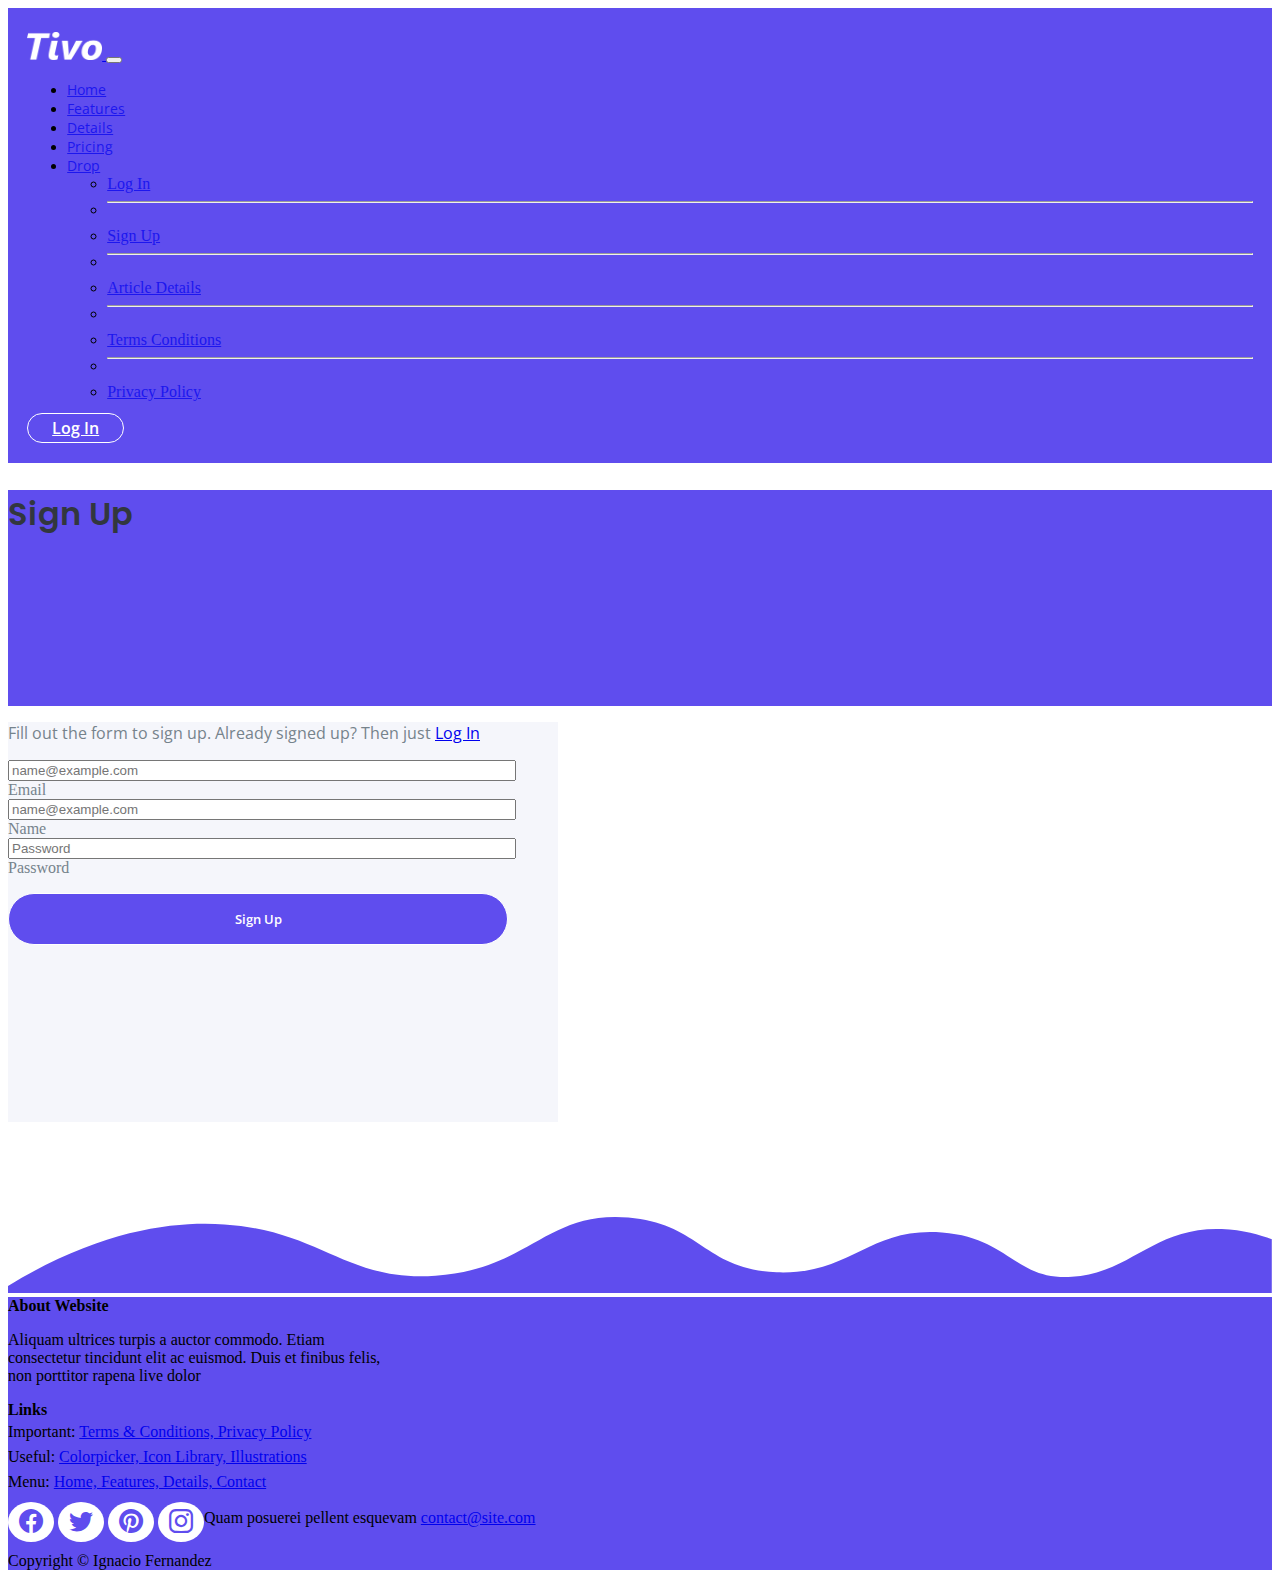
<file: sign-up.html>
<!DOCTYPE html>
<html lang="en">
<head>
    <meta charset="UTF-8">
    <meta http-equiv="X-UA-Compatible" content="IE=edge">
    <meta name="viewport" content="width=device-width, initial-scale=1.0">
    <link rel="shortcut icon" href="./images/favicon.png" type="image/x-icon">
    <title>Tivo</title>
    <!--GOOGLE FONTS-->
    <link rel="preconnect" href="https://fonts.googleapis.com">
    <link rel="preconnect" href="https://fonts.gstatic.com" crossorigin>
    <link href="https://fonts.googleapis.com/css2?family=Open+Sans:ital,wght@0,400;0,600;1,400&family=Poppins:wght@600&display=swap" rel="stylesheet">
    <!--BOOTSTRAP-->
    <link href="https://cdn.jsdelivr.net/npm/bootstrap@5.2.3/dist/css/bootstrap.min.css" rel="stylesheet" integrity="sha384-rbsA2VBKQhggwzxH7pPCaAqO46MgnOM80zW1RWuH61DGLwZJEdK2Kadq2F9CUG65" crossorigin="anonymous">
    <link rel="stylesheet" href="https://cdn.jsdelivr.net/npm/bootstrap-icons@1.10.3/font/bootstrap-icons.css">
    <!--CSS LINK-->
    <link rel="stylesheet" href="style.css">
</head>
<body>
    <!--HEADER Y NAVEGADOR-->

<header class="header">
    <div class="container-fluid">
        <nav class="navbar navbar-expand-lg fixed-top">
            <div class="container-fluid">
              <a class="navbar-brand" href="./index.html">
                <img src="./images/logo.png" alt="Logo-brand" width="75" height="28">
              </a>
              <button class="navbar-toggler" type="button" data-bs-toggle="collapse" data-bs-target="#navbarSupportedContent" aria-controls="navbarSupportedContent" aria-expanded="false" aria-label="Toggle navigation">
                <span class="navbar-toggler-icon"></span>
              </button>
              <div class="collapse navbar-collapse" id="navbarSupportedContent">
                <ul class="navbar-nav ms-auto mb-2 mb-lg-0 d-flex gap-2">
                  <li class="nav-item">
                    <a class="nav-link active text-white fw-bold" aria-current="page" href="./index.html">Home</a>
                  </li>
                  <li class="nav-item">
                    <a class="nav-link text-white fw-bold" href="#features">Features</a>
                  </li>
                  <li class="nav-item">
                    <a class="nav-link text-white fw-bold" href="#details">Details</a>
                  </li>
                  <li class="nav-item">
                    <a class="nav-link text-white fw-bold" href="#">Pricing</a>
                  </li>
                  <li class="nav-item dropdown">
                    <a class="nav-link dropdown-toggle text-white fw-bold" href="#" role="button" data-bs-toggle="dropdown" aria-expanded="false">
                      Drop
                    </a>
                    <ul class="dropdown-menu border-0">
                      <li><a class="dropdown-item text-white" href="#">Log In</a></li>
                      <li><hr class="dropdown-divider bg-white"></li>
                      <li><a class="dropdown-item text-white" href="#">Sign Up</a></li>
                      <li><hr class="dropdown-divider bg-white"></li>
                      <li><a class="dropdown-item text-white" href="#">Article Details</a></li>
                      <li><hr class="dropdown-divider bg-white"></li>
                      <li><a class="dropdown-item text-white" href="#">Terms Conditions</a></li>
                      <li><hr class="dropdown-divider bg-white"></li>
                      <li><a class="dropdown-item text-white" href="#">Privacy Policy</a></li>
                    </ul>
                  </li>
                </ul>
                <a href="#" class="btn-secundario-transparent ms-3 text-decoration-none">Log In</a>
              </div>
            </div>
          </nav>
    </div>
</header>

<aside class="aside-sign-up d-flex justify-content-center align-items-center mx-auto">
    <h2 class="text-white fs-1">Sign Up</h2>
</aside>

<!--FORMULARIO-->
<div class="d-flex justify-content-center align-items-center mx-auto bg-formulario">
    <div class="contenedor-form rounded d-flex flex-column align-items-start pt-5 ps-4">
        <p>Fill out the form to sign up. Already signed up? Then just <a href="log-in.html">Log In</a></p>
        <div class="form-floating mb-3">
            <input type="email" class="form-control" id="floatingInput" placeholder="name@example.com">
            <label for="floatingInput">Email </label>
          </div>
        <div class="form-floating mb-3">
            <input type="email" class="form-control" id="floatingInput" placeholder="name@example.com">
            <label for="floatingInput">Name</label>
          </div>
          <div class="form-floating">
            <input type="password" class="form-control" id="floatingPassword" placeholder="Password">
            <label for="floatingPassword">Password</label>
          </div>
          <div>
            <input type="button" class="btn-modal-purple" value="Sign Up">
          </div>
    </div>
</div>
<!--FOOTER-->
<footer >
    <div>
    <svg class="footer-frame" data-name="Layer 1" xmlns="http://www.w3.org/2000/svg" preserveAspectRatio="none" viewBox="0 0 1920 115.984"><defs><style>.cls-2{fill:#5f4dee;}</style></defs><title>footer-frame</title><path class="cls-2" d="M1616.28,381.705c-87.656,5.552-93.356-59.62-197.369-67.562-112.391-8.581-137.609,65.077-251.189,60.632-109.57-4.288-116.156-74.017-225.25-83.153-125.171-10.483-150,78.5-293,88.35-136.948,9.437-173.108-68.092-320.83-77.956C255.5,297.133,143,308.1,0,395.564V406.75H1920V324.537c-18-6.507-43.63-14.492-76.1-15.591C1740.655,305.452,1705.829,376.033,1616.28,381.705Z" transform="translate(0 -290.766)"></path></svg>
  </div>
  <div class="container-fluid footer-bg">
      <div class="container d-flex justify-content-center align-items-center ">
          <div class="d-flex justify-content-evenly gap-5 pt-5 text-white contenedor-footer">
            <div class="d-flex flex-column primary">
            <strong>About Website</strong>
            <p>Aliquam ultrices turpis a auctor commodo. Etiam consectetur tincidunt elit ac euismod. Duis et finibus felis, non porttitor rapena live dolor</p>
          </div>
          <div class="secondary">
            <strong>Links</strong>
            <p>Important: <a href="#" class="text-decoration-none text-white">Terms & Conditions, Privacy Policy</a></p>
            <p>Useful: <a href="#"class="text-decoration-none text-white">Colorpicker, Icon Library, Illustrations</a></p>
            <p>Menu: <a href="#"class="text-decoration-none text-white">Home, Features, Details, Contact</a></p>
          </div>
          <div class=" d-flex flex-column third">
            <div>
            <a href="#"><i class="bi bi-facebook redes-footer"></i></a>
            <a href="#"><i class="bi bi-twitter redes-footer"></i></a>
            <a href="#"><i class="bi bi-pinterest redes-footer"></i></a>
            <a href="#"><i class="bi bi-instagram redes-footer"></i></a>
          </div>
            <p>Quam posuerei pellent esque</p>
            <p>vam <a href="mailto:contact@site.com" class="text-decoration-none text-white">contact@site.com</a></p>
          </div>
        </div>
      </div>
      <p class="text-white text-center mx-auto py-5">Copyright © Ignacio Fernandez</p>
      </div>
  </footer>
  
    <!--JS LINK-->
    <script src="https://cdn.jsdelivr.net/npm/bootstrap@5.2.3/dist/js/bootstrap.bundle.min.js" integrity="sha384-kenU1KFdBIe4zVF0s0G1M5b4hcpxyD9F7jL+jjXkk+Q2h455rYXK/7HAuoJl+0I4" crossorigin="anonymous"></script>
  </body>
</html>
</file>
<file: style.css>
:root {
  --color-principal: #5F4DEE;
  --color-secundario: #FFFFFF;
  --color-subtitulos: #32373E;
  --color-precios: #2B4DFF;
  --color-background-section: #F5F6FB;
  --color-texto-secundario: #76838C;
}

.btn-main-white, .btn-modal-white {
  font-family: "Open Sans", sans-serif;
  font-weight: 600;
  transition: all 250ms;
  background-color: var(--color-secundario);
  color: var(--color-principal);
  padding: 1rem 3rem;
  border-radius: 3rem;
  border: 1px solid var(--color-secundario);
}
.btn-main-white:hover, .btn-modal-white:hover {
  background-color: transparent;
  color: var(--color-secundario);
}

.btn-main-transparent, .btn-secundario-transparent, .btn-secundario-purple, .btn-modal-purple {
  font-family: "Open Sans", sans-serif;
  font-weight: 600;
  transition: all 250ms;
  background-color: transparent;
  color: var(--color-secundario);
  padding: 1rem 3rem;
  border-radius: 3rem;
  border: 1px solid var(--color-secundario);
}
.btn-main-transparent:hover, .btn-secundario-transparent:hover, .btn-secundario-purple:hover, .btn-modal-purple:hover {
  background-color: var(--color-secundario);
  color: var(--color-principal);
}

.btn-secundario-transparent, .btn-secundario-purple, .btn-modal-purple {
  font-family: "Open Sans", sans-serif;
  font-weight: 600;
  transition: all 250ms;
  padding: 0.2rem 1.5rem;
}

.btn-secundario-purple, .btn-modal-purple {
  background-color: var(--color-principal);
  padding: 1rem 2.2rem;
}

.btn-modal-white {
  border: 1px solid var(--color-principal);
}
.btn-modal-white:hover {
  background-color: var(--color-principal);
}

.btn-modal-purple:hover {
  border: 1px solid var(--color-principal);
}

h1 {
  font-family: "Poppins", sans-serif;
  font-weight: 600;
  color: var(--color-secundario);
  font-size: 56px;
  font-weight: 600;
  line-height: 70px;
}

h2 {
  font-family: "Poppins", sans-serif;
  font-weight: 600;
  color: var(--color-subtitulos);
  font-size: 32px;
}

h3 {
  font-family: "Poppins", sans-serif;
  font-weight: 600;
  font-size: 20px;
  color: var(--color-subtitulos);
}

.text-header {
  font-family: "Open Sans", sans-serif;
  font-size: 18px;
  color: var(--color-secundario);
}

h6 {
  font-family: "Open Sans", sans-serif;
  font-weight: bold;
  color: var(--color-principal);
  font-size: 13px;
}

:root {
  --color-principal: #5F4DEE;
  --color-secundario: #FFFFFF;
  --color-subtitulos: #32373E;
  --color-precios: #2B4DFF;
  --color-background-section: #F5F6FB;
  --color-texto-secundario: #76838C;
}

/*HEADER Y NAVEGADOR*/
.header {
  background-color: var(--color-principal);
  min-height: 10vh;
  position: relative;
}
.header .navbar {
  padding: 1.5rem 1.2rem;
  background-color: var(--color-principal);
}
.header .nav-link, .header .drop {
  font-family: "Open Sans", sans-serif;
  font-size: 14px;
  opacity: 0.7;
}
.header .nav-link:hover, .header .drop:hover {
  opacity: 1;
}
.header .nav-link:focus, .header .drop:focus {
  opacity: 1;
}
.header .dropdown-item {
  opacity: 0.7;
}
.header .dropdown-item:hover {
  opacity: 1;
  background-color: transparent;
}
.header .dropdown-menu {
  background-color: var(--color-principal);
}
.header .img-header {
  transform: rotate(3deg);
  filter: drop-shadow(0px 0px 15px #32373E);
  margin: 2rem auto;
}
.header .container-header {
  padding-top: 10rem;
}
.header .container-header .row-header h1 {
  width: 80%;
}
.header .container-header .row-header p {
  width: 90%;
}

@media screen and (max-width: 991px) {
  .navbar {
    padding: 1.5rem 0.5rem;
  }
  .header .img-header {
    transform: rotate(0deg);
    margin-top: 2rem;
  }
  .header .container-header {
    padding-top: 5rem;
  }
  .header .container-header .row-header {
    text-align: center;
  }
  .header .container-header .row-header h1 {
    font-size: 2em;
    line-height: 1.5em;
    width: 20rem;
    margin: 0 auto;
    padding-right: 2rem;
  }
  .header .container-header .row-header p {
    font-size: 1em;
    text-align: center;
    width: 100%;
    padding-right: 1rem;
  }
  .header .container-header .row-header button {
    margin: 0.5em 0em;
  }
}
/*DESCRIPTION*/
.description {
  margin-top: 6rem;
}
.description h6 {
  font-weight: bold;
}
.description h2 {
  width: 50%;
}
.description p {
  font-size: 16px;
  font-family: "Open Sans";
  width: 70%;
}

@media screen and (max-width: 991px) {
  .description h2 {
    width: 80%;
  }
  .card-description {
    flex-direction: column;
  }
}
/*FEATURES*/
.features {
  background-color: var(--color-background-section);
  padding: 3rem 0rem;
}
.features p {
  width: 50%;
  font-family: "Open Sans";
  font-size: 16px;
  color: #5d636b;
}
.features .feature-list {
  font-family: "Open Sans";
  padding-top: 1.5rem;
  padding-inline: 0.8rem;
  font-size: 20px;
  color: #76838C;
  font-weight: bold;
  transition: all 250ms;
  position: relative;
}
.features .feature-list:hover {
  cursor: pointer;
  color: var(--color-principal);
}
.features .feature-list i {
  font-size: 20px;
}
.features .feature-list::before {
  content: "";
  position: absolute;
  width: 140%;
  height: 2px;
  background-color: var(--color-texto-secundario);
  bottom: -5px;
  left: -25px;
}
.features .feature-list:hover::before {
  background-color: var(--color-principal);
  width: 140%;
}
.features img {
  width: 500px;
  height: 350px;
}
.features .features-content p {
  width: 90%;
}
.features .features-content li {
  font-family: "Open Sans";
  font-size: 16px;
  color: #5d636b;
  list-style: square;
}
.features .features-content li::marker {
  color: var(--color-principal);
  font-size: 1.3em;
}
.features .features-text {
  gap: 0.4rem;
}

@media screen and (max-width: 991px) {
  .features-content h2 {
    text-align: start;
    margin-top: 1.5rem;
  }
  .features-content p {
    width: 350px;
    text-align: start;
  }
  .features p {
    width: 95%;
  }
  .features img {
    width: 95%;
    height: 95%;
  }
  .features .features-text {
    gap: 1rem;
  }
  .features .feature-list {
    padding-inline: 0.4rem;
  }
}
.article-feature {
  padding: 6rem 0rem;
}
.article-feature img {
  width: 550px;
  height: 400px;
}
.article-feature h2 {
  width: 90%;
}
.article-feature p {
  width: 85%;
  font-family: "Open Sans";
  font-size: 16px;
  color: #5d636b;
}
.article-feature li {
  font-family: "Open Sans";
  font-size: 16px;
  color: #5d636b;
  list-style: square;
}
.article-feature li::marker {
  color: var(--color-principal);
  font-size: 1.3em;
}

/*MODAL*/
.modal-article {
  min-height: 42rem;
  min-width: 68rem;
}
.modal-article img {
  width: 672px;
  height: 578px;
}
.modal-article .modal-title {
  position: relative;
  margin-bottom: 2rem;
  font-size: 28px;
}
.modal-article .modal-title::before {
  content: "";
  position: absolute;
  width: 15%;
  height: 2px;
  background-color: var(--color-principal);
  bottom: -10px;
}
.modal-article .modal-subtitle {
  font-size: 24px;
  margin-top: 1rem;
  margin-bottom: 1rem;
}
.modal-article .list-modal {
  list-style: none;
}
.modal-article .list-modal i {
  font-size: 1.3rem;
  color: var(--color-principal);
  font-weight: bold;
}
.modal-article button {
  padding: 0.8rem 2.3rem;
  margin-top: 1rem;
}

@media screen and (max-width: 1100px) {
  .article-feature {
    padding: 2rem 0rem 4rem;
  }
  .article-feature img {
    width: 100%;
    height: 100%;
  }
  .modal-article {
    min-height: 42rem;
    min-width: 30rem;
  }
  .modal-contenido {
    flex-direction: column;
    padding: 1rem 0.5rem;
  }
  .modal-contenido img {
    width: 100%;
    height: 100%;
    text-align: center;
    margin: auto;
    padding-right: 1rem;
  }
}
@media screen and (max-width: 500px) {
  .modal-article {
    min-height: 42rem;
    min-width: 20rem;
  }
}
/*VIDEO*/
.section-video {
  background-color: var(--color-background-section);
  min-height: auto;
}
.section-video .content-video {
  padding-top: 9rem;
}
.section-video .content-video .video {
  position: relative;
  min-height: 90%;
  min-height: fit-content;
}
.section-video .content-video img {
  width: 1116px;
  height: 633px;
  padding-bottom: 2.5rem;
}
.section-video .content-video .play {
  position: absolute;
  height: 70px;
  width: 70px;
  border-radius: 50%;
  background-color: var(--color-principal);
  top: 45%;
  left: 50%;
  transform: translate(-50%, -50%);
  cursor: pointer;
}
.section-video .content-video .play::before {
  content: "";
  position: absolute;
  z-index: 4;
  border-left: 30px solid white;
  border-top: 20px solid transparent;
  border-bottom: 20px solid transparent;
  bottom: 15px;
  left: 25px;
}
.section-video .content-video .play::after {
  content: "";
  position: absolute;
  top: 50%;
  left: 50%;
  transform: translate(-50%, -50%);
  height: 100px;
  width: 100px;
  z-index: 0;
  border-radius: 50%;
  background-color: var(--color-principal);
  animation: pulse 1.2s ease infinite;
}
.section-video .content-video p {
  width: 50%;
  font-size: 16px;
  font-family: "Open Sans";
  color: var(--color-texto-secundario);
  padding-bottom: 5rem;
}

@media screen and (max-width: 1100px) {
  .section-video .content-video {
    padding-top: 0rem;
  }
  .section-video .content-video img {
    width: 600px;
    height: 200px;
    margin-top: 4rem;
    padding-bottom: 1rem;
  }
  .section-video .content-video p {
    width: 100%;
    padding-top: 1rem;
  }
  .section-video .content-video .play {
    position: absolute;
    height: 70px;
    width: 70px;
    border-radius: 50%;
    background-color: var(--color-principal);
    top: 60%;
    left: 50%;
    transform: translate(-50%, -50%);
    cursor: pointer;
  }
}
@keyframes pulse {
  0% {
    transform: translateX(-50%) translateY(-50%) translateZ(0) scale(1);
    opacity: 1;
  }
  100% {
    transform: translateX(-50%) translateY(-50%) translateZ(0) scale(1.3);
    opacity: 0;
  }
}
/*TARJETAS*/
.card-price h5 {
  font-family: "Open Sans";
  font-size: 20px;
  color: var(--color-precios);
  font-weight: 700;
}
.card-price h6 {
  font-family: "Open Sans";
  font-size: 52px;
  color: black;
  font-weight: 700;
  line-height: 50px;
}
.card-price p {
  font-family: "Open Sans";
  font-size: 14px;
  color: var(--color-texto-secundario);
}
.card-price li {
  line-height: 35px;
  letter-spacing: 0.8px;
  font-family: "Open Sans";
  font-size: 16px;
}
.card-price li .check {
  color: var(--color-principal);
  font-size: 1.3rem;
}
.card-price li .cross {
  color: var(--color-texto-secundario);
  font-size: 1.3rem;
}

/*TESTIMONIOS*/
.testimonio {
  max-width: 80%;
}
.testimonio img {
  border-radius: 50%;
}
.testimonio p {
  font-family: "Open Sans";
  font-style: italic;
  color: var(--color-texto-secundario);
  font-size: 16px;
}

@media screen and (max-width: 991px) {
  .testimonios {
    flex-direction: column;
    text-align: center;
    gap: 5px;
    margin: 0 auto;
  }
  .testimonios img {
    width: 45%;
    height: 45%;
  }
  .testimonios strong {
    margin: 0 auto;
  }
}
/*FORMULARIO EMAIL*/
.contenedor-email {
  background-color: var(--color-background-section);
}
.contenedor-email h2 {
  width: 40%;
}
.contenedor-email .form-email {
  width: 43%;
}
.contenedor-email .form-check {
  width: 43%;
}
.contenedor-email .form-check label {
  font-family: "Open Sans";
  font-size: 16px;
  font-weight: 400;
  color: var(--color-texto-secundario);
}
.contenedor-email .form-check label a {
  color: var(--color-texto-secundario);
}
.contenedor-email a {
  width: 45%;
}

.redes {
  font-size: 1.5rem;
  color: white;
  background-color: var(--color-principal);
  border-radius: 50%;
  padding: 7px 11px;
  transition: all 250ms;
}
.redes:hover {
  background-color: var(--color-background-section);
  color: var(--color-principal);
}

@media screen and (max-width: 991px) {
  .contenedor-email h2 {
    width: 80%;
  }
  .contenedor-email .form-email {
    width: 80%;
  }
  .contenedor-email .form-check {
    width: 80%;
  }
  .contenedor-email a {
    width: 80%;
  }
}
/*FOOTER*/
.footer-bg {
  background-color: var(--color-principal);
}
.footer-bg .primary {
  width: 30%;
}
.footer-bg .secondary p {
  line-height: 9px;
  margin-top: 8px;
}
.footer-bg .third {
  display: flex;
  align-items: flex-end;
}
.footer-bg .third .redes-footer {
  font-size: 1.5rem;
  color: var(--color-principal);
  background-color: var(--color-secundario);
  border-radius: 50%;
  padding: 7px 11px;
  transition: all 250ms;
}
.footer-bg .third .redes-footer:hover {
  background-color: var(--color-principal);
  color: var(--color-secundario);
}
.footer-bg .third p {
  margin-top: 0.8rem;
  line-height: 5px;
}

@media screen and (max-width: 991px) {
  .contenedor-footer {
    flex-direction: column;
  }
  .contenedor-footer .primary {
    width: 80%;
  }
  .contenedor-footer .third {
    align-items: flex-start;
  }
}
/*SIGN UP*/
.aside-sign-up {
  background-color: var(--color-principal);
  min-height: 24vh;
}

.bg-formulario {
  min-height: 55vh;
}
.bg-formulario .contenedor-form {
  background-color: var(--color-background-section);
  width: 550px;
  height: 400px;
}
.bg-formulario .contenedor-form p {
  font-family: "Open Sans";
  color: var(--color-texto-secundario);
}
.bg-formulario .contenedor-form input {
  width: 500px;
}
.bg-formulario .contenedor-form input[type=button] {
  margin-top: 1rem;
}
.bg-formulario .contenedor-form label {
  color: var(--color-texto-secundario);
}

@media screen and (max-width: 991px) {
  .bg-formulario {
    margin-bottom: 6rem;
  }
  .bg-formulario .contenedor-form {
    width: 360px;
    height: 400px;
  }
  .bg-formulario .contenedor-form input {
    width: 300px;
  }
  .bg-formulario .contenedor-form a {
    margin-top: 1rem;
  }
}

/*# sourceMappingURL=style.css.map */
</file>
